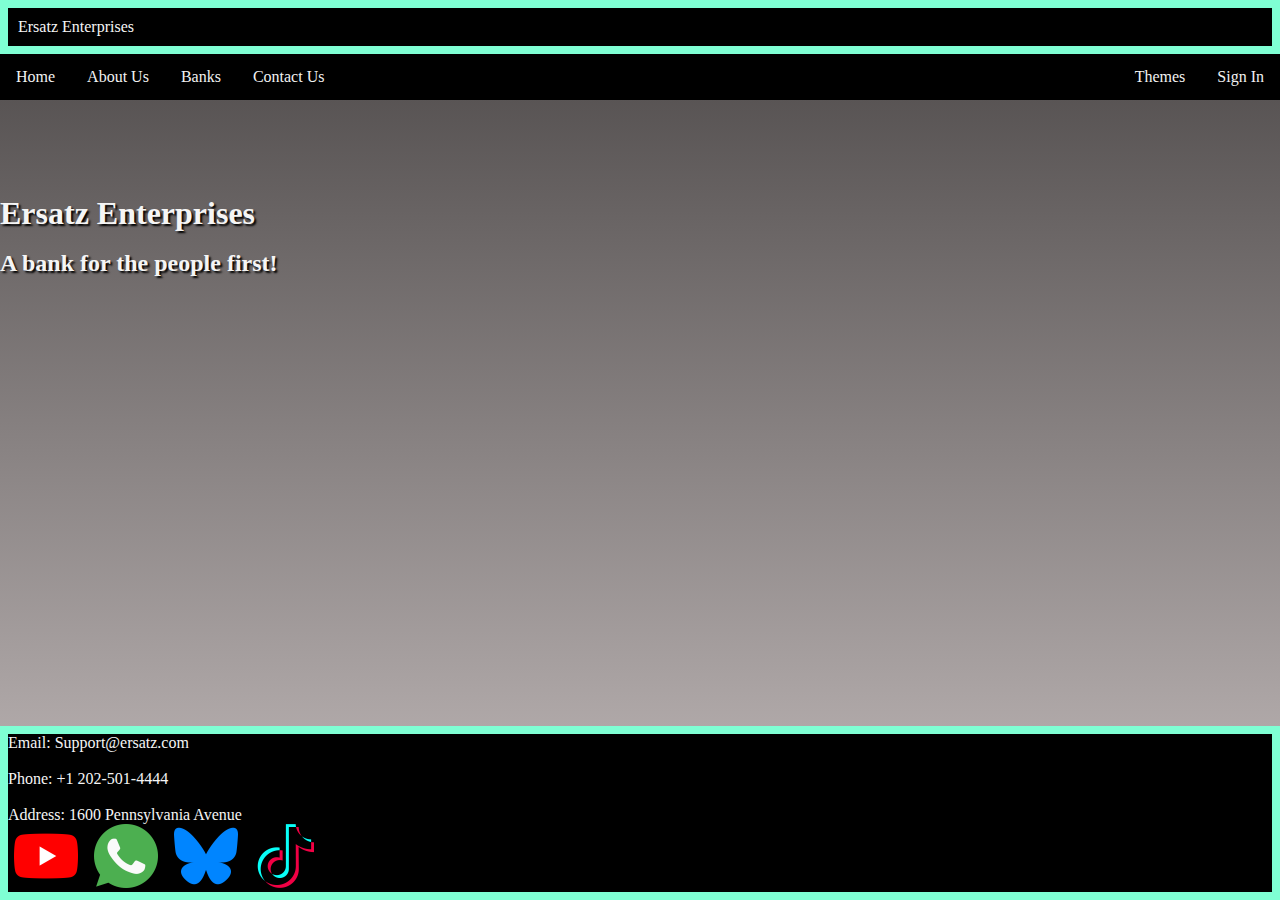
<file: index.html>
<!DOCTYPE html>
<html lang="en">
<head>
    <meta charset="UTF-8">
    <meta name="viewport" content="width=device-width, initial-scale=1.0">
    <title>Ersatz Enterprises</title>
    <link rel="stylesheet" href="https://30263522.github.io/ersatz.github.io/defaultCSS.css">
</head>
<body onload="initialiseSocialButtons()", onbeforeunload="saveTheme()">
    <div id="top">
        <div class="topnav">
        <header>Ersatz Enterprises</header>  
        <a href="https://30263522.github.io/ersatz.github.io/">Home</a>
        <a href="https://30263522.github.io/ersatz.github.io/About-Us">About Us</a>
        <a href="https://30263522.github.io/ersatz.github.io/Banks">Banks</a>
        <a href="https://30263522.github.io/ersatz.github.io/Contact-Us">Contact Us</a>
        <button style="float: right;", id="loginPageButton" onclick="loginButton()">Sign In</button>
        <button style="float: right;", id="themesButton", onclick="console.log('UwU')">Themes</button>
    </div>
        <br>
        <div id="slogan">
        <h1>Ersatz Enterprises</h1>
        <br>
        <h2>A bank for the people first!</h2>
        </div>
    
        
    </div>
    
    
<div id="bottom">
    <footer>
    <p>Email: Support@ersatz.com</p><br>
    <p>Phone: +1 202-501-4444</p><br>
    <p>Address: 1600 Pennsylvania Avenue</p>
    <div id="social">
        <img src="https://30263522.github.io/ersatz.github.io/Images/youtube.png" alt="A Youtube icon created by Freepik - Flaticon" style="width:64px;height:64px;" id="YT">
        <img src="https://30263522.github.io/ersatz.github.io/Images/whatsapp.png" alt="A Whatsapp icon created by Pixel perfect - Flaticon" style="width:64px;height:64px;" id="WA">
        <img src="https://30263522.github.io/ersatz.github.io/Images/bluesky.png" alt="Bluesky icons created by Freepik - Flaticon" style="width:64px;height:64px;" id="BS">
        <img src="https://30263522.github.io/ersatz.github.io/Images/tik-tok.png" alt="Tiktok icons created by Freepik - Flaticon" style="width:64px;height:64px;" id="TT"> </div>
    </footer>
</div>
<script src="https://30263522.github.io/ersatz.github.io/Ersatz API.js"></script>
</body>
</html>
</file>
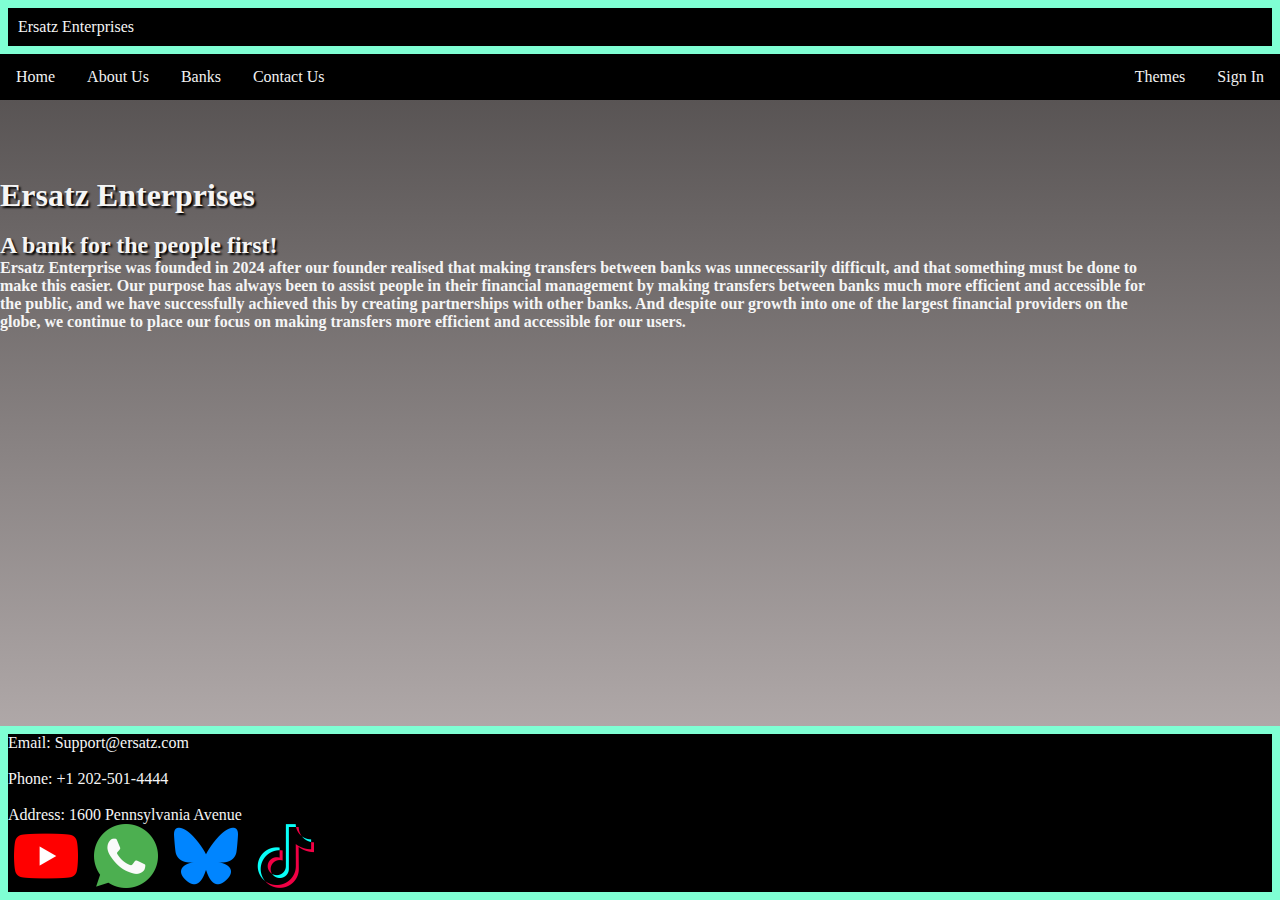
<file: About-Us/index.html>
<!DOCTYPE html>
<html lang="en">
<head>
    <meta charset="UTF-8">
    <meta name="viewport" content="width=device-width, initial-scale=1.0">
    <title>Ersatz Enterprises - About Us</title>
    <link rel="stylesheet" href="https://30263522.github.io/ersatz.github.io/defaultCSS.css">
</head>
<body onload="initialiseSocialButtons()", onbeforeunload="saveTheme()">
    <div id="top">
        <div class="topnav">
        <header>Ersatz Enterprises</header>  
        <a href="https://30263522.github.io/ersatz.github.io/">Home</a>
        <a href="https://30263522.github.io/ersatz.github.io/About-Us">About Us</a>
        <a href="https://30263522.github.io/ersatz.github.io/Banks">Banks</a>
        <a href="https://30263522.github.io/ersatz.github.io/Contact-Us">Contact Us</a>
        <button style="float: right;", id="loginPageButton" onclick="loginButton()">Sign In</button>
        <button style="float: right;", id="themesButton">Themes</button>
    </div>
        <div id="slogan">
        <h1>Ersatz Enterprises</h1>
        <br>
        <h2>A bank for the people first!</h2>
        <p><b>Ersatz Enterprise was founded in 2024 after our founder realised that making transfers between banks was unnecessarily difficult, and that something must be done to make this easier. Our purpose has always been to assist people in their financial management by making transfers between banks much more efficient and accessible for the public, and we have successfully achieved this by creating partnerships with other banks. And despite our growth into one of the largest financial providers on the globe, we continue to place our focus on making transfers more efficient and accessible for our users.</b></p>
        </div>
    
        
    </div>
    
    
<div id="bottom">
    <footer>
    <p>Email: Support@ersatz.com</p><br>
    <p>Phone: +1 202-501-4444</p><br>
    <p>Address: 1600 Pennsylvania Avenue</p>
    <div id="social">
        <img src="https://30263522.github.io/ersatz.github.io/Images/youtube.png" alt="A Youtube icon created by Freepik - Flaticon" style="width:64px;height:64px;" id="YT">
        <img src="https://30263522.github.io/ersatz.github.io/Images/whatsapp.png" alt="A Whatsapp icon created by Pixel perfect - Flaticon" style="width:64px;height:64px;" id="WA">
        <img src="https://30263522.github.io/ersatz.github.io/Images/bluesky.png" alt="Bluesky icons created by Freepik - Flaticon" style="width:64px;height:64px;" id="BS">
        <img src="https://30263522.github.io/ersatz.github.io/Images/tik-tok.png" alt="Tiktok icons created by Freepik - Flaticon" style="width:64px;height:64px;" id="TT"> </div>
    </div>
    </footer>
</div>
    <script src="https://30263522.github.io/ersatz.github.io/Ersatz API.js"></script>
</body>
</html>
</file>
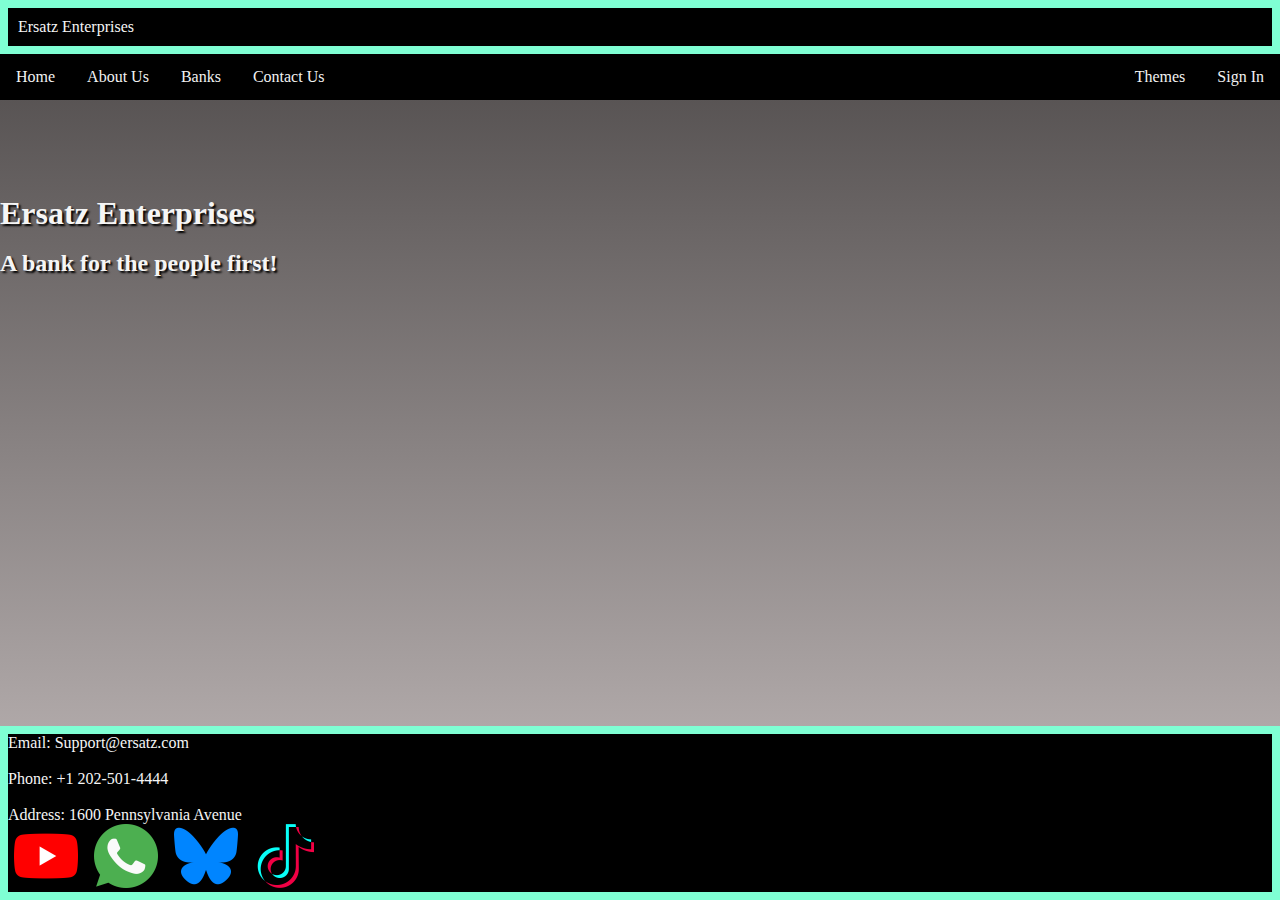
<file: Banks/index.html>
<!DOCTYPE html>
<html lang="en">
<head>
    <meta charset="UTF-8">
    <meta name="viewport" content="width=device-width, initial-scale=1.0">
    <title>Ersatz Enterprises</title>
    <link rel="stylesheet" href="https://30263522.github.io/ersatz.github.io/defaultCSS.css">
</head>
<body onload="initialiseSocialButtons()", onbeforeunload="saveTheme()">
    <div id="top">
        <div class="topnav">
        <header>Ersatz Enterprises</header>  
        <a href="https://30263522.github.io/ersatz.github.io/">Home</a>
        <a href="https://30263522.github.io/ersatz.github.io/About-Us">About Us</a>
        <a href="https://30263522.github.io/ersatz.github.io/Banks">Banks</a>
        <a href="https://30263522.github.io/ersatz.github.io/Contact-Us">Contact Us</a>
        <button style="float: right;", id="loginPageButton" onclick="loginButton()">Sign In</button>
        <button style="float: right;", id="themesButton">Themes</button>
    </div>
        <br>
        <div id="slogan">
        <h1>Ersatz Enterprises</h1>
        <br>
        <h2>A bank for the people first!</h2>
        </div>
    
        
    </div>
    
    
<div id="bottom">
    <footer>
    <p>Email: Support@ersatz.com</p><br>
    <p>Phone: +1 202-501-4444</p><br>
    <p>Address: 1600 Pennsylvania Avenue</p>
    <div id="social">
        <img src="https://30263522.github.io/ersatz.github.io/Images/youtube.png" alt="A Youtube icon created by Freepik - Flaticon" style="width:64px;height:64px;" id="YT">
        <img src="https://30263522.github.io/ersatz.github.io/Images/whatsapp.png" alt="A Whatsapp icon created by Pixel perfect - Flaticon" style="width:64px;height:64px;" id="WA">
        <img src="https://30263522.github.io/ersatz.github.io/Images/bluesky.png" alt="Bluesky icons created by Freepik - Flaticon" style="width:64px;height:64px;" id="BS">
        <img src="https://30263522.github.io/ersatz.github.io/Images/tik-tok.png" alt="Tiktok icons created by Freepik - Flaticon" style="width:64px;height:64px;" id="TT"> </div>
    </footer>
</div>
<script src="https://30263522.github.io/ersatz.github.io/Ersatz API.js"></script>
</body>
</html>
</file>
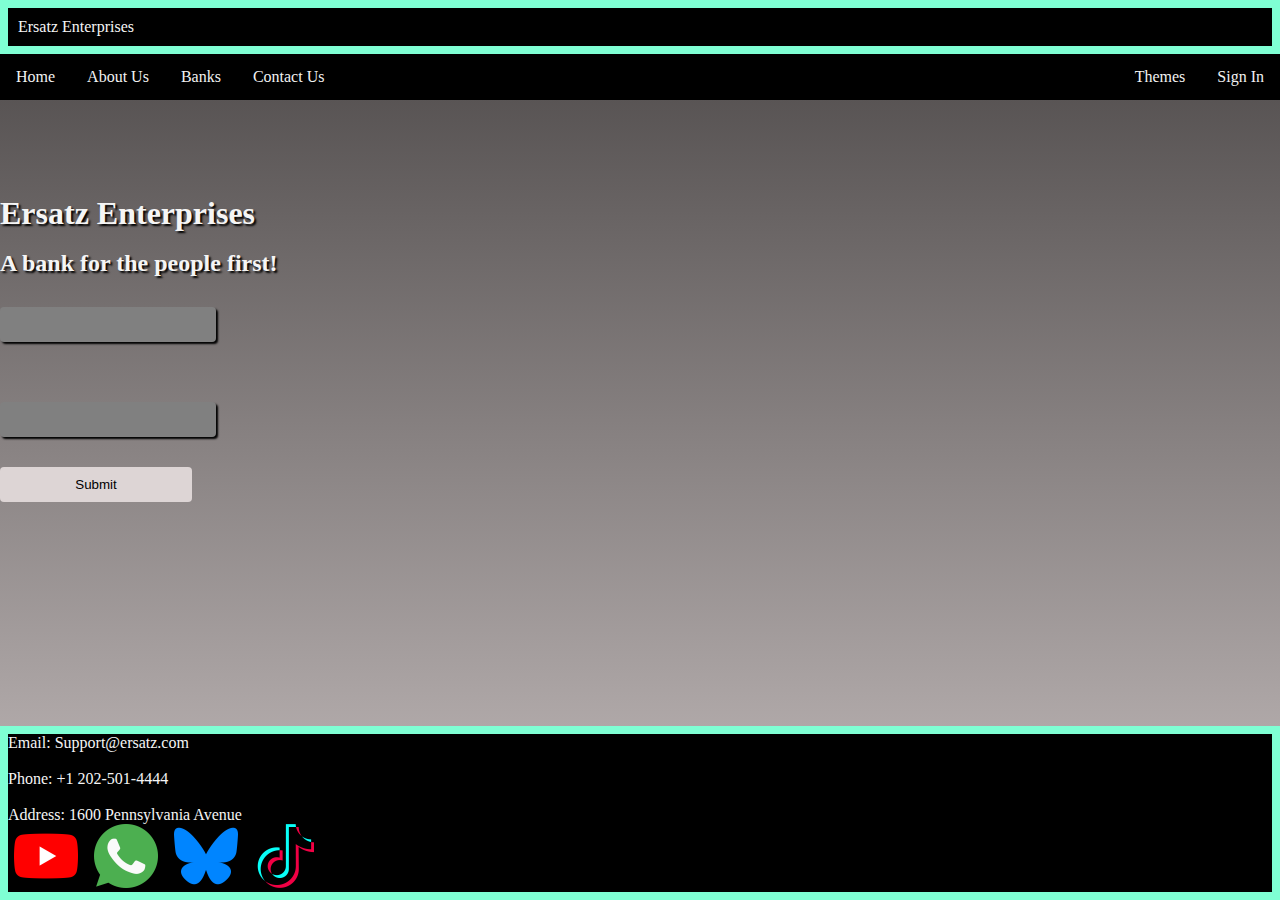
<file: Login/index.html>
<!DOCTYPE html>
<html lang="en">
<head>
    <meta charset="UTF-8">
    <meta name="viewport" content="width=device-width, initial-scale=1.0">
    <title>Ersatz Enterprises</title>
    <link rel="stylesheet" href="https://30263522.github.io/ersatz.github.io/defaultCSS.css">
</head>
<body onload="initialiseSocialButtons(), initaliseLoginPage()", onbeforeunload="saveTheme(), saveLogins()">
    <div id="top">
        <div class="topnav">
        <header>Ersatz Enterprises</header>  
        <a href="https://30263522.github.io/ersatz.github.io/">Home</a>
        <a href="https://30263522.github.io/ersatz.github.io/About-Us">About Us</a>
        <a href="https://30263522.github.io/ersatz.github.io/Banks">Banks</a>
        <a href="https://30263522.github.io/ersatz.github.io/Contact-Us">Contact Us</a>
        <button style="float: right;", id="loginPageButton" onclick="loginButton()">Sign In</button>
        <button style="float: right;", id="themesButton">Themes</button>
        </div>

        <br>
        <div id="slogan">
        <h1>Ersatz Enterprises</h1>
        <br>
        <h2>A bank for the people first!</h2>
        </div>
    
        
        <div id="form">
        <form id="logInForm" onsubmit="event.preventDefault()">
        <input type="text" name="username" id="userBox"> <br>
        <input type="password" name="password" id="passBox"> <br>
        <button id="submitMyAnswers"> Submit</button>
        </form> </div>

    </div>
    
    
<div id="bottom">
    <footer>
    <p>Email: Support@ersatz.com</p><br>
    <p>Phone: +1 202-501-4444</p><br>
    <p>Address: 1600 Pennsylvania Avenue</p>
    <div id="social">
        <img src="https://30263522.github.io/ersatz.github.io/Images/youtube.png" alt="A Youtube icon created by Freepik - Flaticon" style="width:64px;height:64px;" id="YT">
        <img src="https://30263522.github.io/ersatz.github.io/Images/whatsapp.png" alt="A Whatsapp icon created by Pixel perfect - Flaticon" style="width:64px;height:64px;" id="WA">
        <img src="https://30263522.github.io/ersatz.github.io/Images/bluesky.png" alt="Bluesky icons created by Freepik - Flaticon" style="width:64px;height:64px;" id="BS">
        <img src="https://30263522.github.io/ersatz.github.io/Images/tik-tok.png" alt="Tiktok icons created by Freepik - Flaticon" style="width:64px;height:64px;" id="TT"> </div>
    </footer>
</div>
<script src="https://30263522.github.io/ersatz.github.io/Ersatz API.js"></script>
</body>
</html>
</file>
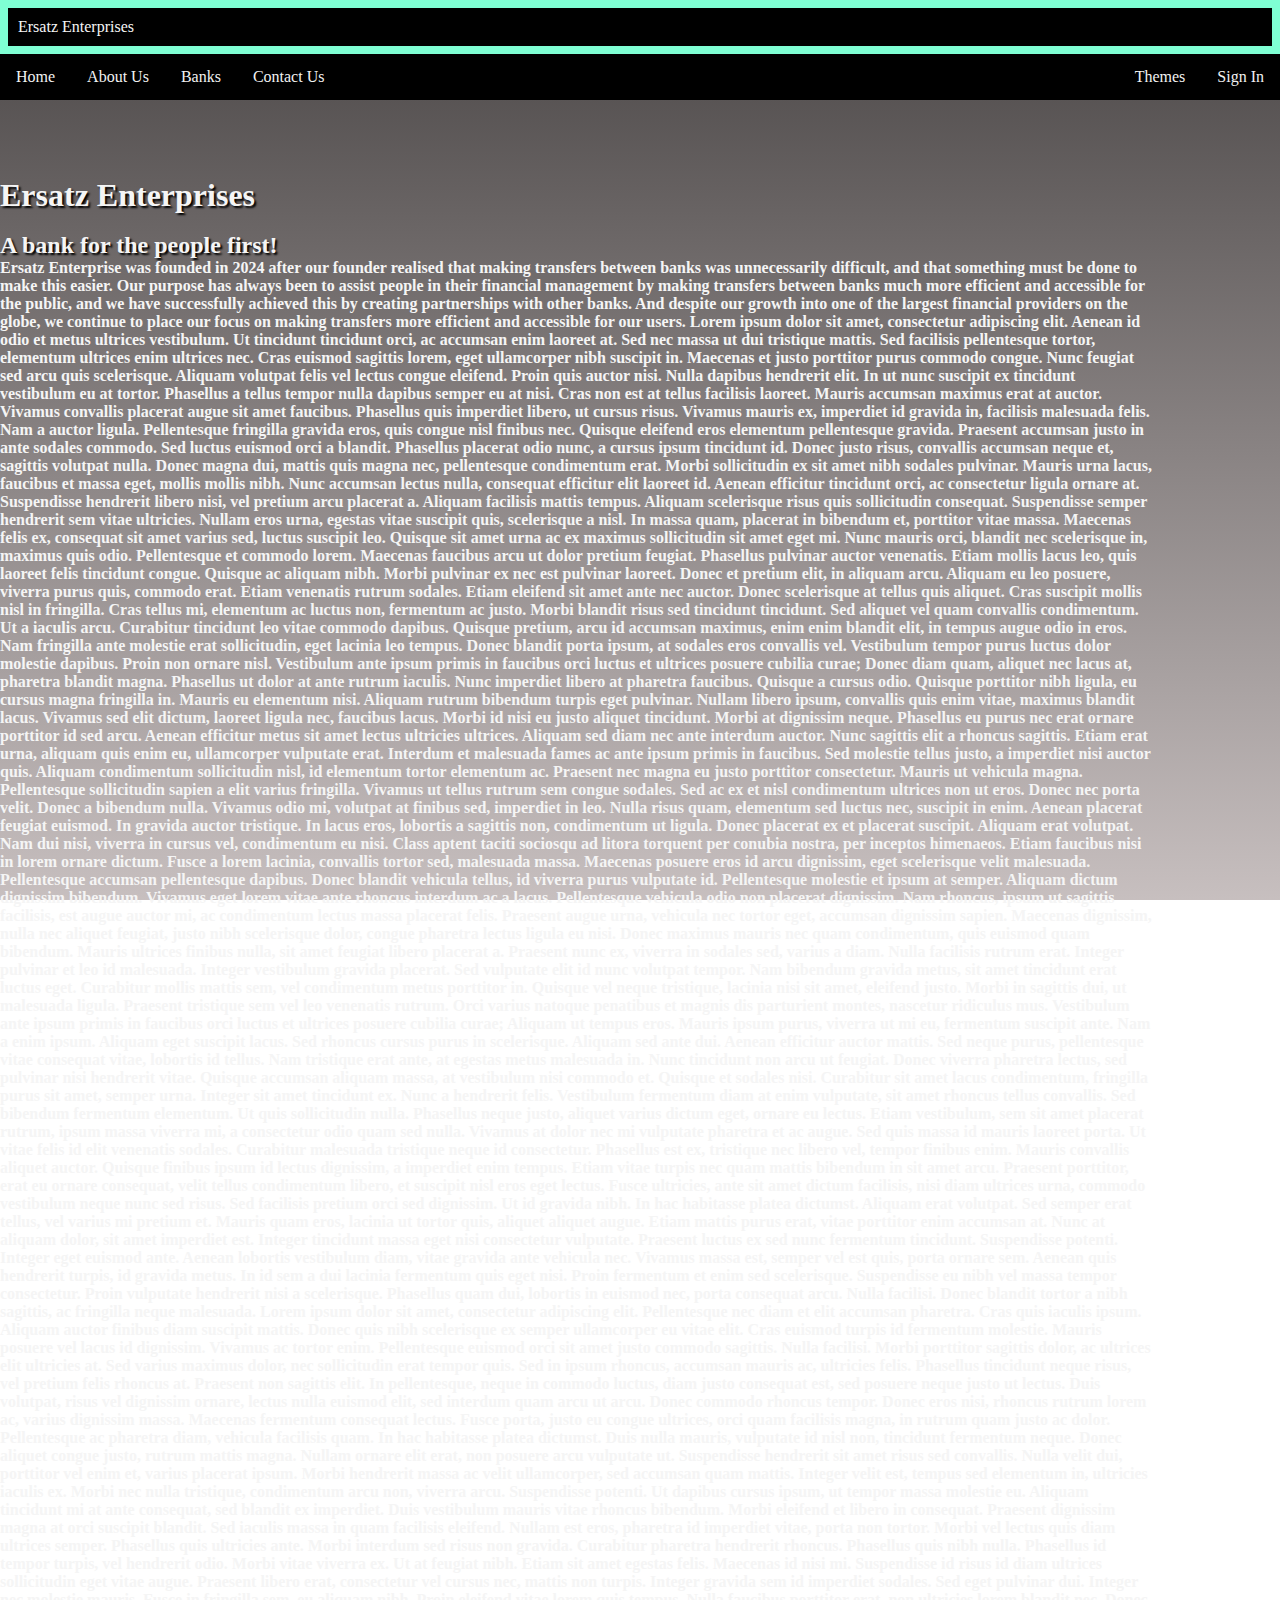
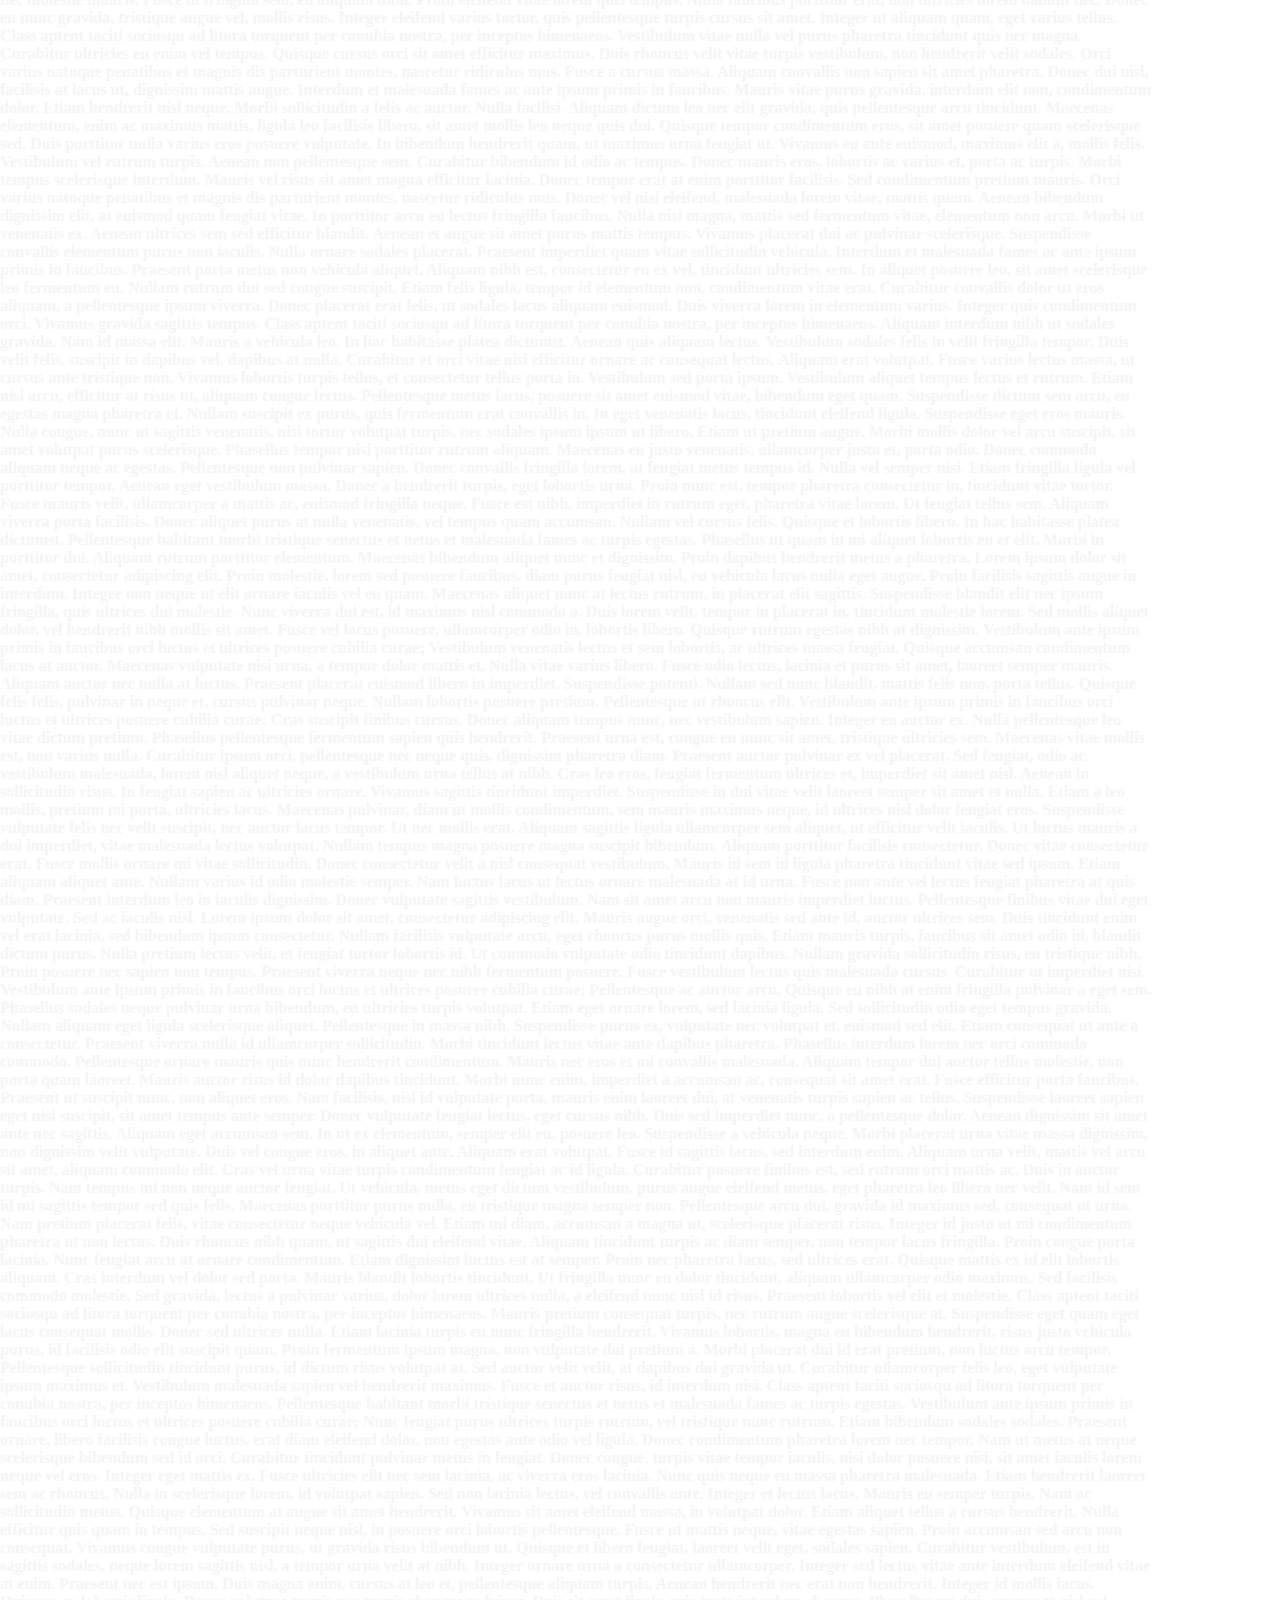
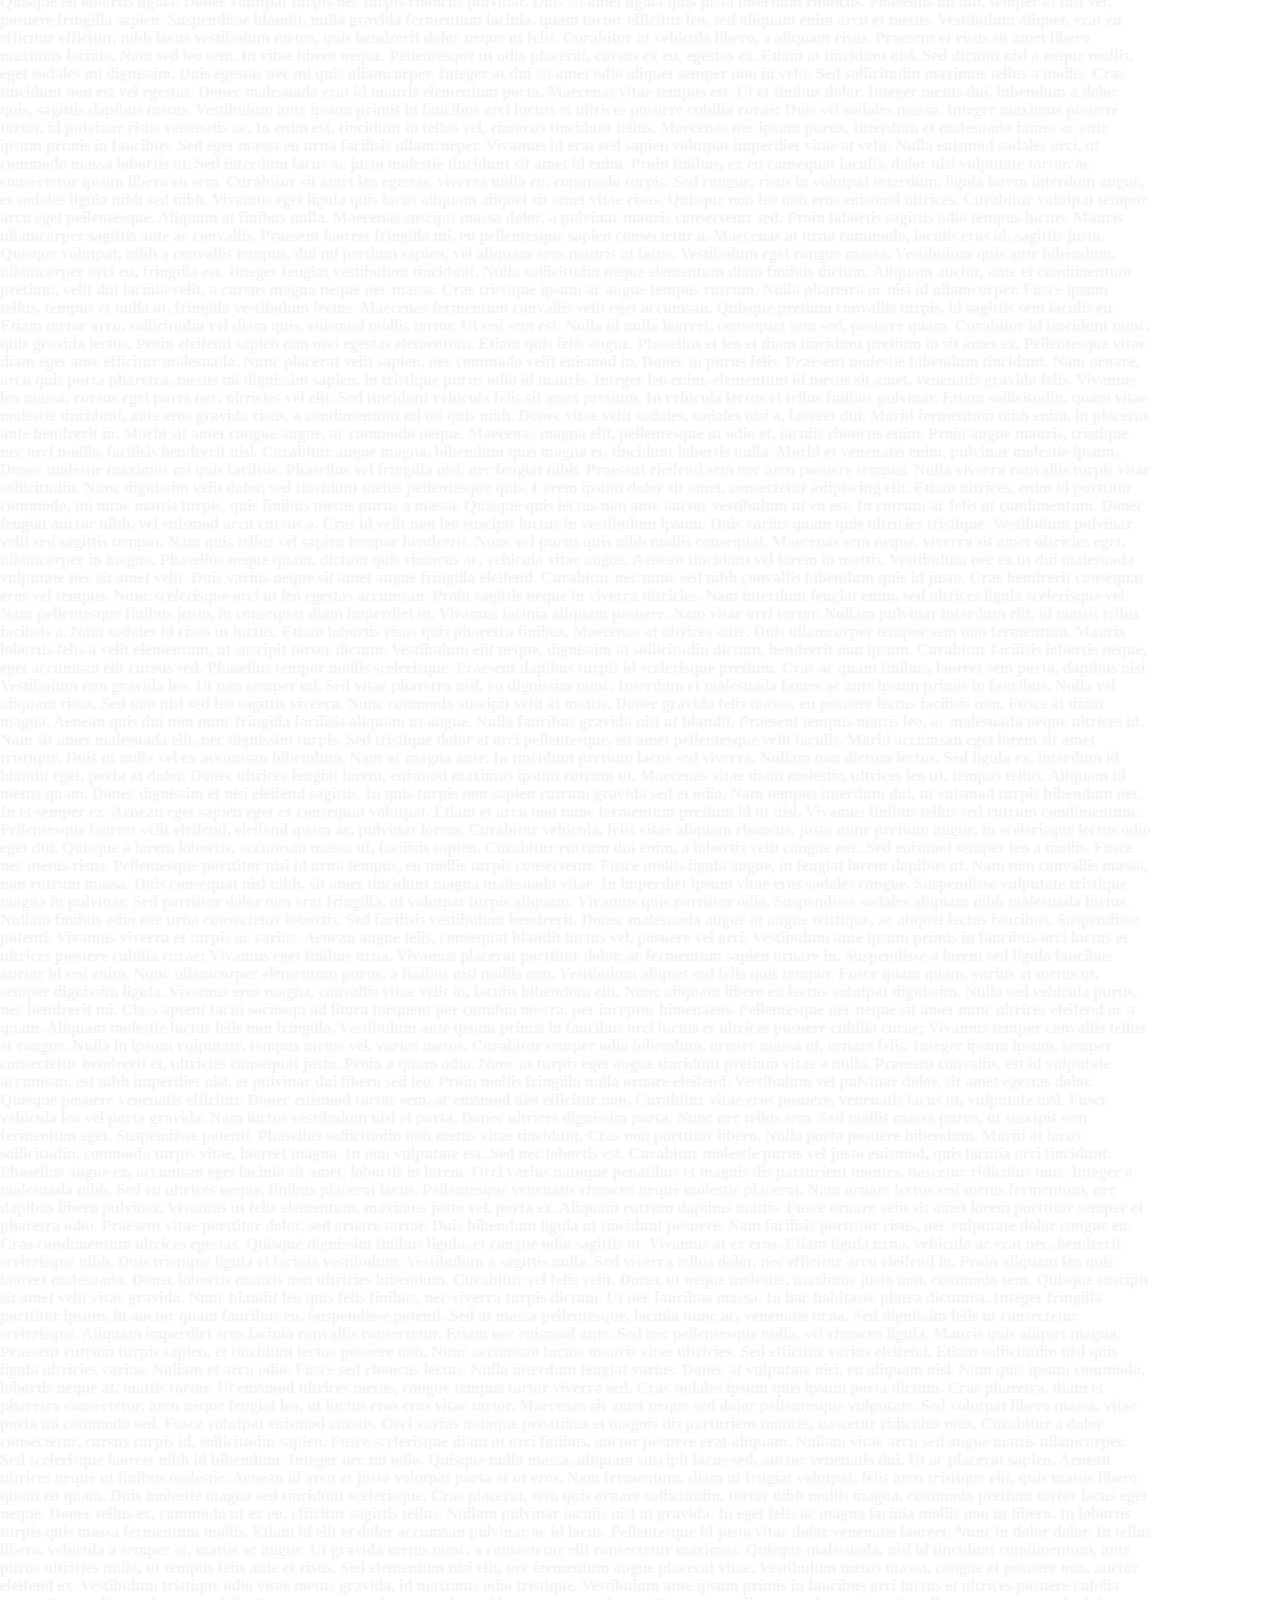
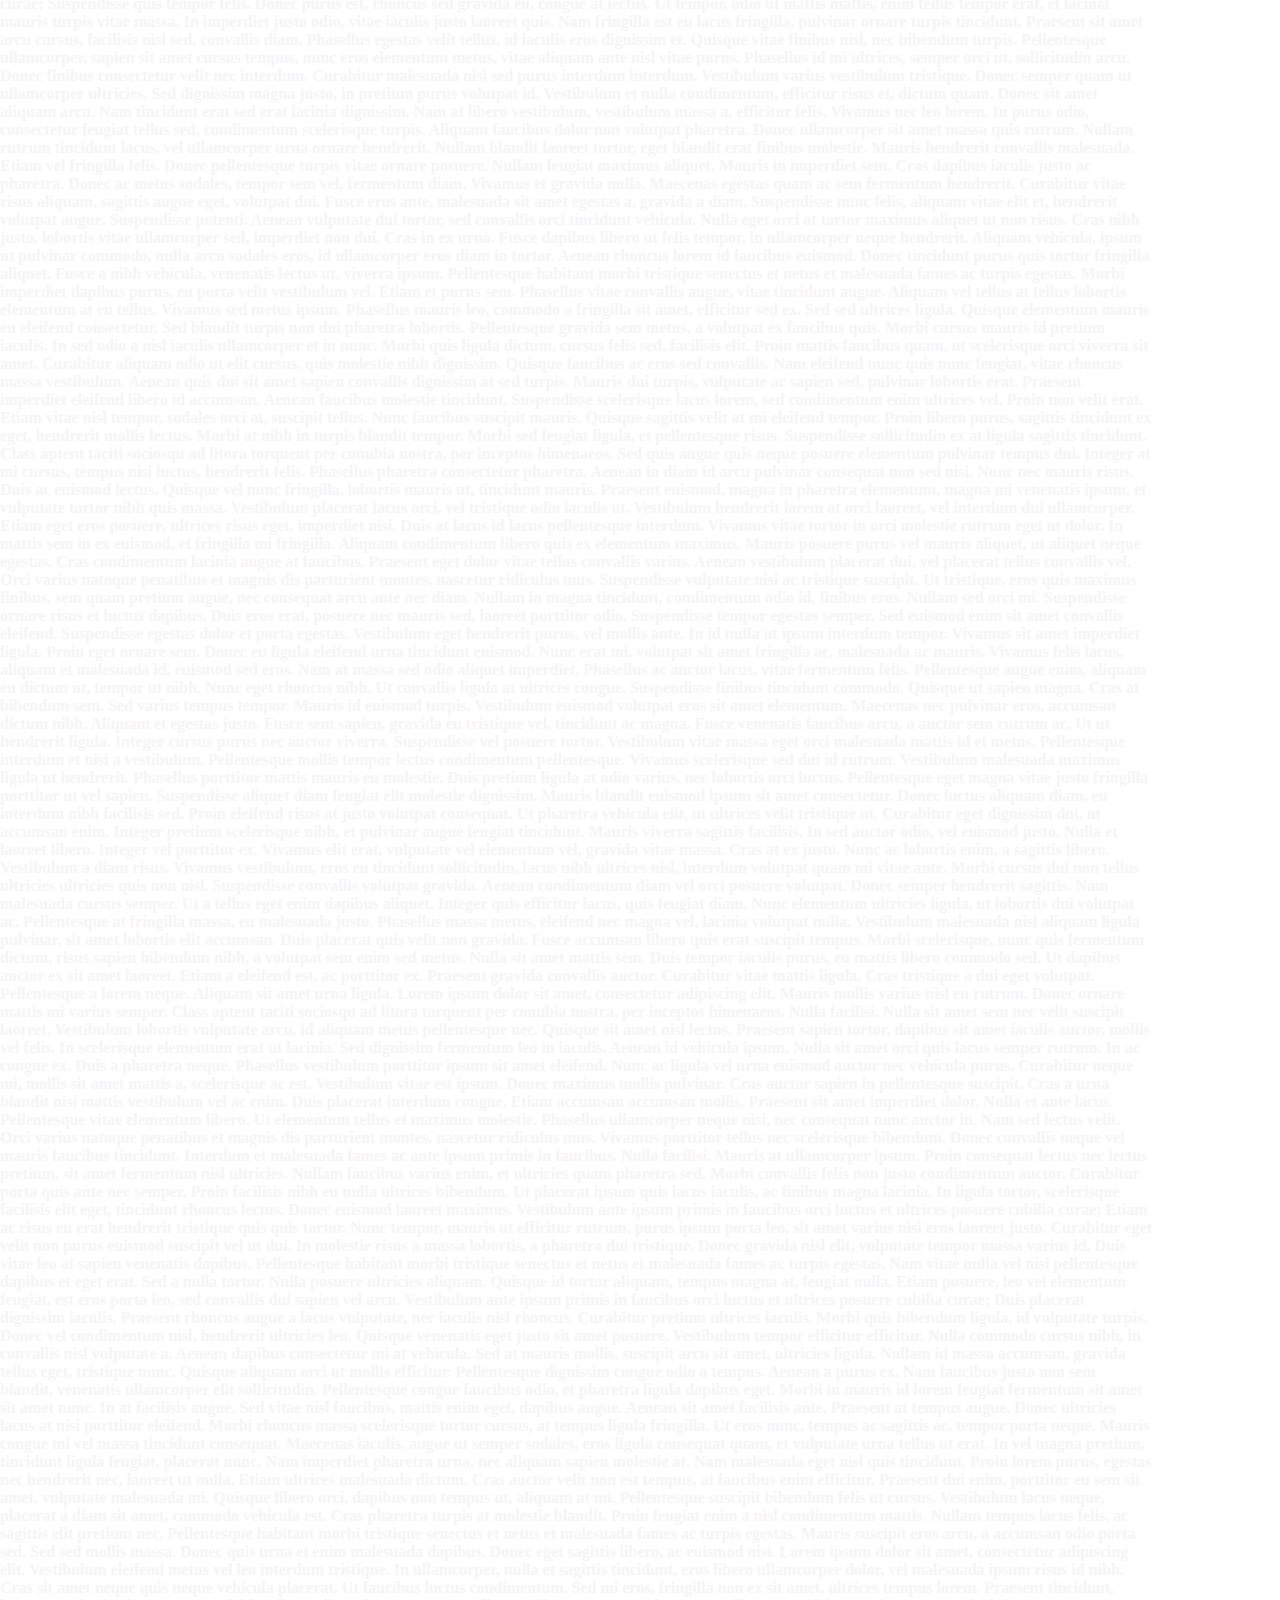
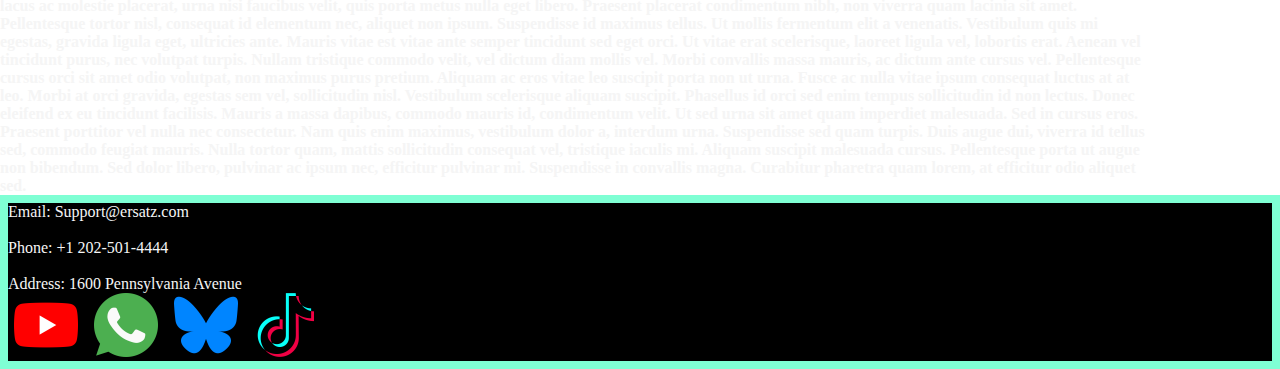
<file: Lorem/index.html>
<!DOCTYPE html>
<html lang="en">
<head>
    <meta charset="UTF-8">
    <meta name="viewport" content="width=device-width, initial-scale=1.0">
    <title>Ersatz Enterprises - About Us</title>
    <link rel="stylesheet" href="https://30263522.github.io/ersatz.github.io/defaultCSS.css">
</head>
<body onload="initialiseSocialButtons()", onbeforeunload="saveTheme()">
    <div id="top">
        <div class="topnav">
        <header>Ersatz Enterprises</header>  
        <a href="https://30263522.github.io/ersatz.github.io/">Home</a>
        <a href="https://30263522.github.io/ersatz.github.io/About-Us">About Us</a>
        <a href="https://30263522.github.io/ersatz.github.io/Banks">Banks</a>
        <a href="https://30263522.github.io/ersatz.github.io/Contact-Us">Contact Us</a>

        <button style="float: right;", id="loginPageButton" onclick="loginButton()">Sign In</button>
        <button style="float: right;", id="themesButton">Themes</button>
        <button style="float: right; visibility: hidden", id="account">Custom Text</button>
    </div>
        <div id="slogan">
        <h1>Ersatz Enterprises</h1>
        <br>
        <h2>A bank for the people first!</h2>
        <p><b>Ersatz Enterprise was founded in 2024 after our founder realised that making transfers between banks was unnecessarily difficult, and that something must be done to make this easier. Our purpose has always been to assist people in their financial management by making transfers between banks much more efficient and accessible for the public, and we have successfully achieved this by creating partnerships with other banks. And despite our growth into one of the largest financial providers on the globe, we continue to place our focus on making transfers more efficient and accessible for our users.
            Lorem ipsum dolor sit amet, consectetur adipiscing elit. Aenean id odio et metus ultrices vestibulum. Ut tincidunt tincidunt orci, ac accumsan enim laoreet at. Sed nec massa ut dui tristique mattis. Sed facilisis pellentesque tortor, elementum ultrices enim ultrices nec. Cras euismod sagittis lorem, eget ullamcorper nibh suscipit in. Maecenas et justo porttitor purus commodo congue. Nunc feugiat sed arcu quis scelerisque. Aliquam volutpat felis vel lectus congue eleifend. Proin quis auctor nisi. Nulla dapibus hendrerit elit.

In ut nunc suscipit ex tincidunt vestibulum eu at tortor. Phasellus a tellus tempor nulla dapibus semper eu at nisi. Cras non est at tellus facilisis laoreet. Mauris accumsan maximus erat at auctor. Vivamus convallis placerat augue sit amet faucibus. Phasellus quis imperdiet libero, ut cursus risus. Vivamus mauris ex, imperdiet id gravida in, facilisis malesuada felis. Nam a auctor ligula. Pellentesque fringilla gravida eros, quis congue nisl finibus nec. Quisque eleifend eros elementum pellentesque gravida. Praesent accumsan justo in ante sodales commodo. Sed luctus euismod orci a blandit. Phasellus placerat odio nunc, a cursus ipsum tincidunt id. Donec justo risus, convallis accumsan neque et, sagittis volutpat nulla. Donec magna dui, mattis quis magna nec, pellentesque condimentum erat. Morbi sollicitudin ex sit amet nibh sodales pulvinar.

Mauris urna lacus, faucibus et massa eget, mollis mollis nibh. Nunc accumsan lectus nulla, consequat efficitur elit laoreet id. Aenean efficitur tincidunt orci, ac consectetur ligula ornare at. Suspendisse hendrerit libero nisi, vel pretium arcu placerat a. Aliquam facilisis mattis tempus. Aliquam scelerisque risus quis sollicitudin consequat. Suspendisse semper hendrerit sem vitae ultricies.

Nullam eros urna, egestas vitae suscipit quis, scelerisque a nisl. In massa quam, placerat in bibendum et, porttitor vitae massa. Maecenas felis ex, consequat sit amet varius sed, luctus suscipit leo. Quisque sit amet urna ac ex maximus sollicitudin sit amet eget mi. Nunc mauris orci, blandit nec scelerisque in, maximus quis odio. Pellentesque et commodo lorem. Maecenas faucibus arcu ut dolor pretium feugiat. Phasellus pulvinar auctor venenatis. Etiam mollis lacus leo, quis laoreet felis tincidunt congue. Quisque ac aliquam nibh. Morbi pulvinar ex nec est pulvinar laoreet. Donec et pretium elit, in aliquam arcu. Aliquam eu leo posuere, viverra purus quis, commodo erat. Etiam venenatis rutrum sodales. Etiam eleifend sit amet ante nec auctor.

Donec scelerisque at tellus quis aliquet. Cras suscipit mollis nisl in fringilla. Cras tellus mi, elementum ac luctus non, fermentum ac justo. Morbi blandit risus sed tincidunt tincidunt. Sed aliquet vel quam convallis condimentum. Ut a iaculis arcu. Curabitur tincidunt leo vitae commodo dapibus. Quisque pretium, arcu id accumsan maximus, enim enim blandit elit, in tempus augue odio in eros. Nam fringilla ante molestie erat sollicitudin, eget lacinia leo tempus. Donec blandit porta ipsum, at sodales eros convallis vel. Vestibulum tempor purus luctus dolor molestie dapibus. Proin non ornare nisl.

Vestibulum ante ipsum primis in faucibus orci luctus et ultrices posuere cubilia curae; Donec diam quam, aliquet nec lacus at, pharetra blandit magna. Phasellus ut dolor at ante rutrum iaculis. Nunc imperdiet libero at pharetra faucibus. Quisque a cursus odio. Quisque porttitor nibh ligula, eu cursus magna fringilla in. Mauris eu elementum nisi. Aliquam rutrum bibendum turpis eget pulvinar. Nullam libero ipsum, convallis quis enim vitae, maximus blandit lacus. Vivamus sed elit dictum, laoreet ligula nec, faucibus lacus.

Morbi id nisi eu justo aliquet tincidunt. Morbi at dignissim neque. Phasellus eu purus nec erat ornare porttitor id sed arcu. Aenean efficitur metus sit amet lectus ultricies ultrices. Aliquam sed diam nec ante interdum auctor. Nunc sagittis elit a rhoncus sagittis. Etiam erat urna, aliquam quis enim eu, ullamcorper vulputate erat. Interdum et malesuada fames ac ante ipsum primis in faucibus. Sed molestie tellus justo, a imperdiet nisi auctor quis. Aliquam condimentum sollicitudin nisl, id elementum tortor elementum ac.

Praesent nec magna eu justo porttitor consectetur. Mauris ut vehicula magna. Pellentesque sollicitudin sapien a elit varius fringilla. Vivamus ut tellus rutrum sem congue sodales. Sed ac ex et nisl condimentum ultrices non ut eros. Donec nec porta velit. Donec a bibendum nulla. Vivamus odio mi, volutpat at finibus sed, imperdiet in leo. Nulla risus quam, elementum sed luctus nec, suscipit in enim. Aenean placerat feugiat euismod. In gravida auctor tristique.

In lacus eros, lobortis a sagittis non, condimentum ut ligula. Donec placerat ex et placerat suscipit. Aliquam erat volutpat. Nam dui nisi, viverra in cursus vel, condimentum eu nisi. Class aptent taciti sociosqu ad litora torquent per conubia nostra, per inceptos himenaeos. Etiam faucibus nisi in lorem ornare dictum. Fusce a lorem lacinia, convallis tortor sed, malesuada massa. Maecenas posuere eros id arcu dignissim, eget scelerisque velit malesuada. Pellentesque accumsan pellentesque dapibus.

Donec blandit vehicula tellus, id viverra purus vulputate id. Pellentesque molestie et ipsum at semper. Aliquam dictum dignissim bibendum. Vivamus eget lorem vitae ante rhoncus interdum ac a lacus. Pellentesque vehicula odio non placerat dignissim. Nam rhoncus, ipsum ut sagittis facilisis, est augue auctor mi, ac condimentum lectus massa placerat felis. Praesent augue urna, vehicula nec tortor eget, accumsan dignissim sapien. Maecenas dignissim, nulla nec aliquet feugiat, justo nibh scelerisque dolor, congue pharetra lectus ligula eu nisi.

Donec maximus mauris nec quam condimentum, quis euismod quam bibendum. Mauris ultrices finibus nulla, sit amet feugiat libero placerat a. Praesent nunc ex, viverra in sodales sed, varius a diam. Nulla facilisis rutrum erat. Integer pulvinar et leo id malesuada. Integer vestibulum gravida placerat. Sed vulputate elit id nunc volutpat tempor. Nam bibendum gravida metus, sit amet tincidunt erat luctus eget. Curabitur mollis mattis sem, vel condimentum metus porttitor in. Quisque vel neque tristique, lacinia nisi sit amet, eleifend justo. Morbi in sagittis dui, ut malesuada ligula. Praesent tristique sem vel leo venenatis rutrum. Orci varius natoque penatibus et magnis dis parturient montes, nascetur ridiculus mus.

Vestibulum ante ipsum primis in faucibus orci luctus et ultrices posuere cubilia curae; Aliquam ut tempus eros. Mauris ipsum purus, viverra ut mi eu, fermentum suscipit ante. Nam a enim ipsum. Aliquam eget suscipit lacus. Sed rhoncus cursus purus in scelerisque. Aliquam sed ante dui. Aenean efficitur auctor mattis. Sed neque purus, pellentesque vitae consequat vitae, lobortis id tellus. Nam tristique erat ante, at egestas metus malesuada in. Nunc tincidunt non arcu ut feugiat.

Donec viverra pharetra lectus, sed pulvinar nisi hendrerit vitae. Quisque accumsan aliquam massa, at vestibulum nisi commodo et. Quisque et sodales nisi. Curabitur sit amet lacus condimentum, fringilla purus sit amet, semper urna. Integer sit amet tincidunt ex. Nunc a hendrerit felis. Vestibulum fermentum diam at enim vulputate, sit amet rhoncus tellus convallis. Sed bibendum fermentum elementum. Ut quis sollicitudin nulla. Phasellus neque justo, aliquet varius dictum eget, ornare eu lectus. Etiam vestibulum, sem sit amet placerat rutrum, ipsum massa viverra mi, a consectetur odio quam sed nulla. Vivamus at dolor nec mi vulputate pharetra et ac augue. Sed quis massa id mauris laoreet porta.

Ut vitae felis id elit venenatis sodales. Curabitur malesuada tristique neque id consectetur. Phasellus est ex, tristique nec libero vel, tempor finibus enim. Mauris convallis aliquet auctor. Quisque finibus ipsum id lectus dignissim, a imperdiet enim tempus. Etiam vitae turpis nec quam mattis bibendum in sit amet arcu. Praesent porttitor, erat eu ornare consequat, velit tellus condimentum libero, et suscipit nisl eros eget lectus. Fusce ultricies, ante sit amet dictum facilisis, nisi diam ultrices urna, commodo vestibulum neque nunc sed risus. Sed facilisis pretium orci sed dignissim. Ut id gravida nibh. In hac habitasse platea dictumst. Aliquam erat volutpat. Sed semper erat tellus, vel varius mi pretium et. Mauris quam eros, lacinia ut tortor quis, aliquet aliquet augue.

Etiam mattis purus erat, vitae porttitor enim accumsan at. Nunc at aliquam dolor, sit amet imperdiet est. Integer tincidunt massa eget nisi consectetur vulputate. Praesent luctus ex sed nunc fermentum tincidunt. Suspendisse potenti. Integer eget euismod ante. Aenean lobortis vestibulum diam, vitae gravida ante vehicula nec.

Vivamus massa est, semper vel est quis, porta ornare sem. Aenean quis hendrerit turpis, id gravida metus. In id sem a dui lacinia fermentum quis eget nisi. Proin fermentum et enim sed scelerisque. Suspendisse eu nibh vel massa tempor consectetur. Proin vulputate hendrerit nisi a scelerisque. Phasellus quam dui, lobortis in euismod nec, porta consequat arcu.

Nulla facilisi. Donec blandit tortor a nibh sagittis, ac fringilla neque malesuada. Lorem ipsum dolor sit amet, consectetur adipiscing elit. Pellentesque nec diam et elit accumsan pharetra. Cras quis iaculis ipsum. Aliquam auctor finibus diam suscipit mattis. Donec quis nibh scelerisque ex semper ullamcorper eu vitae elit. Cras euismod turpis id fermentum molestie. Mauris posuere vel lacus id dignissim. Vivamus ac tortor enim. Pellentesque euismod orci sit amet justo commodo sagittis. Nulla facilisi. Morbi porttitor sagittis dolor, ac ultrices elit ultricies at. Sed varius maximus dolor, nec sollicitudin erat tempor quis. Sed in ipsum rhoncus, accumsan mauris ac, ultricies felis. Phasellus tincidunt neque risus, vel pretium felis rhoncus at.

Praesent non sagittis elit. In pellentesque, neque in commodo luctus, diam justo consequat est, sed posuere neque justo ut lectus. Duis volutpat, risus vel dignissim ornare, lectus nulla euismod elit, sed interdum quam arcu ut arcu. Donec commodo rhoncus tempor. Donec eros nisi, rhoncus rutrum lorem ac, varius dignissim massa. Maecenas fermentum consequat lectus. Fusce porta, justo eu congue ultrices, orci quam facilisis magna, in rutrum quam justo ac dolor. Pellentesque ac pharetra diam, vehicula facilisis quam. In hac habitasse platea dictumst. Duis nulla mauris, vulputate id nisl non, tincidunt fermentum neque. Donec aliquet congue justo, rutrum mattis magna. Nullam ornare elit erat, non posuere arcu vulputate ut. Suspendisse hendrerit sit amet risus sed convallis. Nulla velit dui, porttitor vel enim et, varius placerat ipsum.

Morbi hendrerit massa ac velit ullamcorper, sed accumsan quam mattis. Integer velit est, tempus sed elementum in, ultricies iaculis ex. Morbi nec nulla tristique, condimentum arcu non, viverra arcu. Suspendisse potenti. Ut dapibus cursus ipsum, ut tempor massa molestie eu. Aliquam tincidunt mi at ante consequat, sed blandit ex imperdiet. Duis vestibulum mauris vitae rhoncus bibendum.

Morbi eleifend et libero in consequat. Praesent dignissim magna at orci suscipit blandit. Sed iaculis massa in quam facilisis eleifend. Nullam est eros, pharetra id imperdiet vitae, porta non tortor. Morbi vel lectus quis diam ultrices semper. Phasellus quis ultricies ante. Morbi interdum sed risus non gravida. Curabitur pharetra hendrerit rhoncus.

Phasellus quis nibh nulla. Phasellus id tempor turpis, vel hendrerit odio. Morbi vitae viverra ex. Ut at feugiat nibh. Etiam sit amet egestas felis. Maecenas id nisi mi. Suspendisse id risus id diam ultrices sollicitudin eget vitae augue. Praesent libero erat, consectetur vel cursus nec, mattis non turpis.

Integer gravida sem id imperdiet sodales. Sed eget pulvinar dui. Integer nec molestie mauris. Fusce in fringilla sem, eu aliquam nibh. Proin eleifend vitae lorem quis tempus. Nulla faucibus porttitor erat, non ultricies lorem blandit nec. Donec eu nunc gravida, tristique augue vel, mollis risus. Integer eleifend varius tortor, quis pellentesque turpis cursus sit amet. Integer ut aliquam quam, eget varius tellus. Class aptent taciti sociosqu ad litora torquent per conubia nostra, per inceptos himenaeos. Vestibulum vitae nulla vel purus pharetra tincidunt quis nec magna. Curabitur ultricies eu enim vel tempus. Quisque cursus orci sit amet efficitur maximus. Duis rhoncus velit vitae turpis vestibulum, non hendrerit velit sodales.

Orci varius natoque penatibus et magnis dis parturient montes, nascetur ridiculus mus. Fusce a cursus massa. Aliquam convallis non sapien sit amet pharetra. Donec dui nisl, facilisis at lacus ut, dignissim mattis augue. Interdum et malesuada fames ac ante ipsum primis in faucibus. Mauris vitae purus gravida, interdum elit non, condimentum dolor. Etiam hendrerit nisl neque. Morbi sollicitudin a felis ac auctor. Nulla facilisi. Aliquam dictum leo nec elit gravida, quis pellentesque arcu tincidunt. Maecenas elementum, enim ac maximus mattis, ligula leo facilisis libero, sit amet mollis leo neque quis dui. Quisque tempor condimentum eros, sit amet posuere quam scelerisque sed.

Duis porttitor nulla varius eros posuere vulputate. In bibendum hendrerit quam, ut maximus urna feugiat ut. Vivamus eu ante euismod, maximus elit a, mollis felis. Vestibulum vel rutrum turpis. Aenean non pellentesque sem. Curabitur bibendum id odio ac tempus. Donec mauris eros, lobortis ac varius et, porta ac turpis. Morbi tempus scelerisque interdum. Mauris vel risus sit amet magna efficitur lacinia. Donec tempor erat at enim porttitor facilisis.

Sed condimentum pretium mauris. Orci varius natoque penatibus et magnis dis parturient montes, nascetur ridiculus mus. Donec vel nisi eleifend, malesuada lorem vitae, mattis quam. Aenean bibendum dignissim elit, at euismod quam feugiat vitae. In porttitor arcu eu lectus fringilla faucibus. Nulla nisi magna, mattis sed fermentum vitae, elementum non arcu. Morbi ut venenatis ex.

Aenean ultrices sem sed efficitur blandit. Aenean et augue sit amet purus mattis tempus. Vivamus placerat dui ac pulvinar scelerisque. Suspendisse convallis elementum purus non iaculis. Nulla ornare sodales placerat. Praesent imperdiet quam vitae sollicitudin vehicula. Interdum et malesuada fames ac ante ipsum primis in faucibus. Praesent porta metus non vehicula aliquet. Aliquam nibh est, consectetur eu ex vel, tincidunt ultricies sem. In aliquet posuere leo, sit amet scelerisque leo fermentum eu. Nullam rutrum dui sed congue suscipit. Etiam felis ligula, tempor id elementum non, condimentum vitae erat. Curabitur convallis dolor ut eros aliquam, a pellentesque ipsum viverra.

Donec placerat erat felis, ut sodales lacus aliquam euismod. Duis viverra lorem in elementum varius. Integer quis condimentum orci. Vivamus gravida sagittis tempus. Class aptent taciti sociosqu ad litora torquent per conubia nostra, per inceptos himenaeos. Aliquam interdum nibh ut sodales gravida. Nam id massa elit. Mauris a vehicula leo.

In hac habitasse platea dictumst. Aenean quis aliquam lectus. Vestibulum sodales felis in velit fringilla tempor. Duis velit felis, suscipit in dapibus vel, dapibus at nulla. Curabitur et orci vitae nisi efficitur ornare ac consequat lectus. Aliquam erat volutpat. Fusce varius lectus massa, ut cursus ante tristique non. Vivamus lobortis turpis tellus, et consectetur tellus porta in. Vestibulum sed porta ipsum. Vestibulum aliquet tempus lectus et rutrum. Etiam nisl arcu, efficitur at risus ut, aliquam congue lectus. Pellentesque metus lacus, posuere sit amet euismod vitae, bibendum eget quam. Suspendisse dictum sem arcu, eu egestas magna pharetra et.

Nullam suscipit ex purus, quis fermentum erat convallis in. In eget venenatis lacus, tincidunt eleifend ligula. Suspendisse eget eros mauris. Nulla congue, nunc ut sagittis venenatis, nisi tortor volutpat turpis, nec sodales ipsum ipsum ut libero. Etiam ut pretium augue. Morbi mollis dolor vel arcu suscipit, sit amet volutpat purus scelerisque. Phasellus tempor nisi porttitor rutrum aliquam. Maecenas eu justo venenatis, ullamcorper justo et, porta odio. Donec commodo aliquam neque ac egestas. Pellentesque non pulvinar sapien. Donec convallis fringilla lorem, at feugiat metus tempus id. Nulla vel semper nisi. Etiam fringilla ligula vel porttitor tempor.

Aenean eget vestibulum massa. Donec a hendrerit turpis, eget lobortis urna. Proin nunc est, tempor pharetra consectetur in, tincidunt vitae tortor. Fusce mauris velit, ullamcorper a mattis ac, euismod fringilla neque. Fusce est nibh, imperdiet in rutrum eget, pharetra vitae lorem. Ut feugiat tellus sem. Aliquam viverra porta facilisis. Donec aliquet purus at nulla venenatis, vel tempus quam accumsan.

Nullam vel cursus felis. Quisque et lobortis libero. In hac habitasse platea dictumst. Pellentesque habitant morbi tristique senectus et netus et malesuada fames ac turpis egestas. Phasellus ut quam in mi aliquet lobortis eu et elit. Morbi in porttitor dui. Aliquam rutrum porttitor elementum. Maecenas bibendum aliquet nunc et dignissim. Proin dapibus hendrerit metus a pharetra. Lorem ipsum dolor sit amet, consectetur adipiscing elit. Proin molestie, lorem sed posuere faucibus, diam purus feugiat nisl, eu vehicula lacus nulla eget augue. Proin facilisis sagittis augue in interdum.

Integer non neque ut elit ornare iaculis vel eu quam. Maecenas aliquet nunc at lectus rutrum, in placerat elit sagittis. Suspendisse blandit elit nec ipsum fringilla, quis ultrices dui molestie. Nunc viverra dui est, id maximus nisl commodo a. Duis lorem velit, tempor in placerat in, tincidunt molestie lorem. Sed mollis aliquet dolor, vel hendrerit nibh mollis sit amet. Fusce vel lacus posuere, ullamcorper odio in, lobortis libero. Quisque rutrum egestas nibh at dignissim. Vestibulum ante ipsum primis in faucibus orci luctus et ultrices posuere cubilia curae;

Vestibulum venenatis lectus et sem lobortis, ac ultrices massa feugiat. Quisque accumsan condimentum lacus at auctor. Maecenas vulputate nisi urna, a tempor dolor mattis et. Nulla vitae varius libero. Fusce odio lectus, lacinia et purus sit amet, laoreet semper mauris. Aliquam auctor nec nulla at luctus. Praesent placerat euismod libero in imperdiet. Suspendisse potenti. Nullam sed nunc blandit, mattis felis non, porta tellus. Quisque felis felis, pulvinar in neque et, cursus pulvinar neque. Nullam lobortis posuere pretium. Pellentesque ut rhoncus elit.

Vestibulum ante ipsum primis in faucibus orci luctus et ultrices posuere cubilia curae; Cras suscipit finibus cursus. Donec aliquam tempus nunc, nec vestibulum sapien. Integer eu auctor ex. Nulla pellentesque leo vitae dictum pretium. Phasellus pellentesque fermentum sapien quis hendrerit. Praesent urna est, congue eu nunc sit amet, tristique ultricies sem. Maecenas vitae mollis est, non varius nulla. Curabitur ipsum orci, pellentesque nec neque quis, dignissim pharetra diam. Praesent auctor pulvinar ex vel placerat. Sed feugiat, odio ac vestibulum malesuada, lorem nisl aliquet neque, a vestibulum urna tellus at nibh. Cras leo eros, feugiat fermentum ultrices et, imperdiet sit amet nisl. Aenean in sollicitudin risus.

In feugiat sapien ac ultricies ornare. Vivamus sagittis tincidunt imperdiet. Suspendisse in dui vitae velit laoreet semper sit amet et nulla. Etiam a leo mollis, pretium mi porta, ultricies lacus. Maecenas pulvinar, diam ut mollis condimentum, sem mauris maximus neque, id ultrices nisl dolor feugiat eros. Suspendisse vulputate felis nec velit suscipit, nec auctor lacus tempor. Ut nec mollis erat. Aliquam sagittis ligula ullamcorper sem aliquet, ut efficitur velit iaculis. Ut luctus mauris a dui imperdiet, vitae malesuada lectus volutpat. Nullam tempus magna posuere magna suscipit bibendum. Aliquam porttitor facilisis consectetur. Donec vitae consectetur erat. Fusce mollis ornare mi vitae sollicitudin.

Donec consectetur velit a nisl consequat vestibulum. Mauris id sem id ligula pharetra tincidunt vitae sed ipsum. Etiam aliquam aliquet ante. Nullam varius id odio molestie semper. Nam luctus lacus ut lectus ornare malesuada at id urna. Fusce non ante vel lectus feugiat pharetra at quis diam. Praesent interdum leo in iaculis dignissim. Donec vulputate sagittis vestibulum. Nam sit amet arcu non mauris imperdiet luctus. Pellentesque finibus vitae dui eget vulputate. Sed ac iaculis nisl. Lorem ipsum dolor sit amet, consectetur adipiscing elit. Mauris augue orci, venenatis sed ante id, auctor ultrices sem. Duis tincidunt enim vel erat lacinia, sed bibendum ipsum consectetur. Nullam facilisis vulputate arcu, eget rhoncus purus mollis quis. Etiam mauris turpis, faucibus sit amet odio id, blandit dictum purus.

Nulla pretium lectus velit, et feugiat tortor lobortis id. Ut commodo vulputate odio tincidunt dapibus. Nullam gravida sollicitudin risus, eu tristique nibh. Proin posuere nec sapien non tempus. Praesent viverra neque nec nibh fermentum posuere. Fusce vestibulum lectus quis malesuada cursus. Curabitur ut imperdiet nisi. Vestibulum ante ipsum primis in faucibus orci luctus et ultrices posuere cubilia curae; Pellentesque ac auctor arcu. Quisque eu nibh at enim fringilla pulvinar a eget sem.

Phasellus sodales neque pulvinar urna bibendum, eu ultricies turpis volutpat. Etiam eget ornare lorem, sed lacinia ligula. Sed sollicitudin odio eget tempus gravida. Nullam aliquam eget ligula scelerisque aliquet. Pellentesque in massa nibh. Suspendisse purus ex, vulputate nec volutpat et, euismod sed elit. Etiam consequat ut ante a consectetur. Praesent viverra nulla id ullamcorper sollicitudin. Morbi tincidunt lectus vitae ante dapibus pharetra. Phasellus interdum lorem nec orci commodo commodo. Pellentesque ornare mauris quis nunc hendrerit condimentum. Mauris nec eros et mi convallis malesuada. Aliquam tempor dui auctor tellus molestie, non porta quam laoreet. Mauris auctor risus id dolor dapibus tincidunt. Morbi nunc enim, imperdiet a accumsan ac, consequat sit amet erat.

Fusce efficitur porta faucibus. Praesent ut suscipit nunc, non aliquet eros. Nam facilisis, nisl id vulputate porta, mauris enim laoreet dui, at venenatis turpis sapien ac tellus. Suspendisse laoreet sapien eget nisi suscipit, sit amet tempus ante semper. Donec vulputate feugiat lectus, eget cursus nibh. Duis sed imperdiet nunc, a pellentesque dolor. Aenean dignissim sit amet ante nec sagittis.

Aliquam eget accumsan sem. In ut ex elementum, semper elit eu, posuere leo. Suspendisse a vehicula neque. Morbi placerat urna vitae massa dignissim, non dignissim velit vulputate. Duis vel congue eros, in aliquet ante. Aliquam erat volutpat. Fusce id sagittis lacus, sed interdum enim. Aliquam urna velit, mattis vel arcu sit amet, aliquam commodo elit. Cras vel urna vitae turpis condimentum feugiat ac id ligula. Curabitur posuere finibus est, sed rutrum orci mattis ac. Duis in auctor turpis. Nam tempus mi non neque auctor feugiat. Ut vehicula, metus eget dictum vestibulum, purus augue eleifend metus, eget pharetra leo libero nec velit. Nam id sem id mi sagittis tempor sed quis felis. Maecenas porttitor purus nulla, eu tristique magna semper non. Pellentesque arcu dui, gravida id maximus sed, consequat ut urna.

Nam pretium placerat felis, vitae consectetur neque vehicula vel. Etiam mi diam, accumsan a magna ut, scelerisque placerat risus. Integer id justo ut mi condimentum pharetra ut non lectus. Duis rhoncus nibh quam, ut sagittis dui eleifend vitae. Aliquam tincidunt turpis ac diam semper, non tempor lacus fringilla. Proin congue porta lacinia. Nunc feugiat arcu at ornare condimentum. Etiam dignissim luctus est at semper. Proin nec pharetra lacus, sed ultrices erat. Quisque mattis ex id elit lobortis aliquam. Cras interdum vel dolor sed porta.

Mauris blandit lobortis tincidunt. Ut fringilla nunc eu dolor tincidunt, aliquam ullamcorper odio maximus. Sed facilisis commodo molestie. Sed gravida, lectus a pulvinar varius, dolor lorem ultrices nulla, a eleifend nunc nisl id risus. Praesent lobortis vel elit et molestie. Class aptent taciti sociosqu ad litora torquent per conubia nostra, per inceptos himenaeos. Mauris pretium consequat turpis, nec rutrum augue scelerisque at. Suspendisse eget quam eget lacus consequat mollis. Donec sed ultrices nulla. Etiam lacinia turpis eu nunc fringilla hendrerit. Vivamus lobortis, magna eu bibendum hendrerit, risus justo vehicula purus, id facilisis odio elit suscipit quam. Proin fermentum ipsum magna, non vulputate dui pretium a. Morbi placerat dui id erat pretium, non luctus arcu tempor. Pellentesque sollicitudin tincidunt purus, id dictum risus volutpat at. Sed auctor velit velit, at dapibus dui gravida ut.

Curabitur ullamcorper felis leo, eget vulputate ipsum maximus et. Vestibulum malesuada sapien vel hendrerit maximus. Fusce et auctor risus, id interdum nisi. Class aptent taciti sociosqu ad litora torquent per conubia nostra, per inceptos himenaeos. Pellentesque habitant morbi tristique senectus et netus et malesuada fames ac turpis egestas. Vestibulum ante ipsum primis in faucibus orci luctus et ultrices posuere cubilia curae; Nunc feugiat purus ultrices turpis rutrum, vel tristique nunc rutrum. Etiam bibendum sodales sodales. Praesent ornare, libero facilisis congue luctus, erat diam eleifend dolor, non egestas ante odio vel ligula. Donec condimentum pharetra lorem nec tempor. Nam ut metus at neque scelerisque bibendum sed id orci.

Curabitur tincidunt pulvinar metus in feugiat. Donec congue, turpis vitae tempor iaculis, nisi dolor posuere nisi, sit amet iaculis lorem neque vel eros. Integer eget mattis ex. Fusce ultricies elit nec sem lacinia, ac viverra eros lacinia. Nunc quis neque eu massa pharetra malesuada. Etiam hendrerit laoreet sem ac rhoncus. Nulla in scelerisque lorem, id volutpat sapien. Sed non lacinia lectus, vel convallis ante. Integer et lectus lacus. Mauris eu semper turpis. Nam ac sollicitudin metus. Quisque elementum at augue sit amet hendrerit. Vivamus sit amet eleifend massa, in volutpat dolor. Etiam aliquet tellus a cursus hendrerit. Nulla efficitur quis quam in tempus. Sed suscipit neque nisl, in posuere orci lobortis pellentesque.

Fusce ut mattis neque, vitae egestas sapien. Proin accumsan sed arcu non consequat. Vivamus congue vulputate purus, ut gravida risus bibendum ut. Quisque et libero feugiat, laoreet velit eget, sodales sapien. Curabitur vestibulum, est in sagittis sodales, neque lorem sagittis nisl, a tempor urna velit at nibh. Integer ornare urna a consectetur ullamcorper. Integer sed lectus vitae ante interdum eleifend vitae at enim. Praesent nec est ipsum. Duis magna enim, cursus at leo et, pellentesque aliquam turpis. Aenean hendrerit nec erat non hendrerit.

Integer id mollis lacus. Quisque eu lobortis ligula. Donec volutpat turpis nec turpis rhoncus pulvinar. Duis sit amet ligula quis justo interdum rhoncus. Phasellus mi dui, semper at nisl vel, posuere fringilla sapien. Suspendisse blandit, nulla gravida fermentum lacinia, quam tortor efficitur leo, sed aliquam enim arcu et metus. Vestibulum aliquet, erat eu efficitur efficitur, nibh lacus vestibulum metus, quis hendrerit dolor neque ut felis. Curabitur at vehicula libero, a aliquam risus. Praesent et risus sit amet libero maximus lacinia. Nam sed leo sem. In vitae libero neque.

Pellentesque ut odio placerat, cursus ex eu, egestas ex. Etiam at tincidunt nisl. Sed dictum nisl a neque mollis, eget sodales mi dignissim. Duis egestas nec mi quis ullamcorper. Integer at dui sit amet odio aliquet semper non in velit. Sed sollicitudin maximus tellus a mollis. Cras tincidunt non est vel egestas. Donec malesuada erat id mauris elementum porta. Maecenas vitae tempus est. Ut et finibus dolor. Integer metus dui, bibendum a dolor quis, sagittis dapibus metus. Vestibulum ante ipsum primis in faucibus orci luctus et ultrices posuere cubilia curae; Duis vel sodales massa. Integer maximus posuere tortor, id pulvinar risus venenatis ac.

In enim est, tincidunt in tellus vel, rhoncus tincidunt tellus. Maecenas nec ipsum purus. Interdum et malesuada fames ac ante ipsum primis in faucibus. Sed eget massa eu urna facilisis ullamcorper. Vivamus id erat sed sapien volutpat imperdiet vitae at velit. Nulla euismod sodales orci, ut commodo massa lobortis ut. Sed interdum lacus ac justo molestie tincidunt sit amet id enim.

Proin finibus, ex eu consequat iaculis, dolor nisi vulputate tortor, ac consectetur ipsum libero eu sem. Curabitur sit amet leo egestas, viverra nulla eu, commodo turpis. Sed congue, risus in volutpat interdum, ligula lorem interdum augue, et sodales ligula nibh sed nibh. Vivamus eget ligula quis lacus aliquam aliquet sit amet vitae risus. Quisque non leo non eros euismod ultrices. Curabitur volutpat tempor arcu eget pellentesque. Aliquam at finibus nulla. Maecenas suscipit massa dolor, a pulvinar mauris consectetur sed. Proin lobortis sagittis odio tempus luctus. Mauris ullamcorper sagittis ante ac convallis. Praesent laoreet fringilla mi, eu pellentesque sapien consectetur a. Maecenas at urna commodo, iaculis eros id, sagittis justo. Quisque volutpat, nibh a convallis tempus, dui mi pretium sapien, vel aliquam eros mauris at lacus. Vestibulum eget congue massa. Vestibulum quis ante bibendum, ullamcorper orci eu, fringilla est.

Integer feugiat vestibulum tincidunt. Nulla sollicitudin neque elementum diam finibus dictum. Aliquam auctor, ante et condimentum pretium, velit dui lacinia velit, a cursus magna neque nec massa. Cras tristique ipsum ac augue tempus rutrum. Nulla pharetra ac nisi id ullamcorper. Fusce ipsum tellus, tempus et nulla at, fringilla vestibulum lectus. Maecenas fermentum convallis velit eget accumsan. Quisque pretium convallis turpis, id sagittis sem iaculis eu. Etiam tortor arcu, sollicitudin vel diam quis, euismod mollis tortor. Ut sed sem est. Nulla id nulla laoreet, consequat sem sed, posuere quam.

Curabitur id tincidunt nunc, quis gravida lectus. Proin eleifend sapien non orci egestas elementum. Etiam quis felis augue. Phasellus et leo et diam tincidunt pretium in sit amet ex. Pellentesque vitae diam eget ante efficitur malesuada. Nunc placerat velit sapien, nec commodo velit euismod in. Donec in purus felis. Praesent molestie bibendum tincidunt. Nam ornare, arcu quis porta pharetra, metus mi dignissim sapien, in tristique purus odio id mauris. Integer leo enim, elementum id metus sit amet, venenatis gravida felis. Vivamus leo massa, cursus eget porta nec, ultricies vel elit. Sed tincidunt vehicula felis sit amet pretium.

In vehicula lectus et tellus finibus pulvinar. Etiam sollicitudin, quam vitae molestie tincidunt, ante eros gravida risus, a condimentum mi mi quis nibh. Donec vitae velit sodales, sodales nisi a, laoreet dui. Morbi fermentum nibh enim, in placerat ante hendrerit in. Morbi sit amet congue augue, ac commodo neque. Maecenas magna elit, pellentesque ut odio et, iaculis rhoncus enim. Proin augue mauris, tristique nec orci mollis, facilisis hendrerit nisl. Curabitur augue magna, bibendum quis magna et, tincidunt lobortis nulla. Morbi et venenatis enim, pulvinar molestie ipsum. Donec molestie maximus mi quis facilisis. Phasellus vel fringilla nisi, nec feugiat nibh. Praesent eleifend sem nec arcu posuere tempus. Nulla viverra convallis turpis vitae sollicitudin. Nunc dignissim velit dolor, sed tincidunt metus pellentesque quis. Lorem ipsum dolor sit amet, consectetur adipiscing elit. Etiam ultrices, enim id porttitor commodo, mi nunc mattis turpis, quis finibus metus purus a massa.

Quisque quis lectus non ante auctor vestibulum ut eu est. In rutrum ac felis ut condimentum. Donec feugiat auctor nibh, vel euismod arcu cursus a. Cras id velit non leo suscipit luctus in vestibulum ipsum. Duis varius quam quis ultricies tristique. Vestibulum pulvinar velit sed sagittis tempor. Nam quis tellus vel sapien tempor hendrerit. Nunc vel purus quis nibh mollis consequat.

Maecenas sem neque, viverra sit amet ultricies eget, ullamcorper in magna. Phasellus neque quam, dictum quis rhoncus ac, vehicula vitae augue. Aenean tincidunt vel lorem in mattis. Vestibulum nec ex ut dui malesuada vulputate nec sit amet velit. Duis varius neque sit amet augue fringilla eleifend. Curabitur nec nunc sed nibh convallis bibendum quis id justo. Cras hendrerit consequat eros vel tempus. Nunc scelerisque orci ut leo egestas accumsan. Proin sagittis neque in viverra ultricies. Nam interdum feugiat enim, sed ultrices ligula scelerisque vel. Nam pellentesque finibus justo, in consequat diam imperdiet in. Vivamus lacinia aliquam posuere.

Nam vitae orci tortor. Nullam pulvinar interdum elit, id mattis tellus facilisis a. Nam sodales id risus ut luctus. Etiam lobortis risus quis pharetra finibus. Maecenas at ultrices ante. Duis ullamcorper tempor sem non fermentum. Mauris lobortis felis a velit elementum, ut suscipit tortor dictum. Vestibulum elit neque, dignissim at sollicitudin dictum, hendrerit non ipsum. Curabitur facilisis lobortis neque, eget accumsan elit cursus sed. Phasellus tempor mollis scelerisque.

Praesent dapibus turpis id scelerisque pretium. Cras ac quam finibus, laoreet sem porta, dapibus nisi. Vestibulum non gravida leo. Ut non semper mi. Sed vitae pharetra nisl, eu dignissim nunc. Interdum et malesuada fames ac ante ipsum primis in faucibus. Nulla vel aliquam risus. Sed non nisl sed leo sagittis viverra. Nunc commodo suscipit velit at mattis. Donec gravida felis massa, eu posuere lectus facilisis non. Fusce at diam magna. Aenean quis dui non nunc fringilla facilisis aliquam ut augue. Nulla faucibus gravida nisi ut blandit. Praesent tempus mattis leo, ac malesuada neque ultrices id. Nam sit amet malesuada elit, nec dignissim turpis. Sed tristique dolor et orci pellentesque, sit amet pellentesque velit iaculis.

Morbi accumsan eget lorem sit amet tristique. Duis ut nulla vel ex accumsan bibendum. Nam ac magna ante. In tincidunt pretium lacus sed viverra. Nullam non dictum lectus. Sed ligula ex, interdum id blandit eget, porta at dolor. Donec ultrices feugiat lorem, euismod maximus ipsum rutrum ut. Maecenas vitae diam molestie, ultrices leo ut, tempus tellus. Aliquam id metus quam. Donec dignissim et nisi eleifend sagittis.

In quis turpis non sapien rutrum gravida sed et odio. Nam tempus interdum dui, ut euismod turpis bibendum nec. In et semper ex. Aenean eget sapien eget ex consequat volutpat. Etiam et arcu non nunc fermentum pretium id ut nisl. Vivamus finibus tellus sed rutrum condimentum. Pellentesque laoreet velit eleifend, eleifend quam ac, pulvinar lorem. Curabitur vehicula, felis vitae aliquam rhoncus, justo nunc pretium augue, in scelerisque lectus odio eget dui. Quisque a lorem lobortis, accumsan massa ut, facilisis sapien. Curabitur rutrum dui enim, a lobortis velit congue nec. Sed euismod semper leo a mollis. Fusce nec metus risus. Pellentesque porttitor nisi id urna tempus, eu mollis turpis consectetur. Fusce mollis ligula augue, in feugiat lorem dapibus ut. Nam non convallis massa, non rutrum massa. Duis consequat nisl nibh, sit amet tincidunt magna malesuada vitae.

In imperdiet ipsum vitae eros sodales congue. Suspendisse vulputate tristique magna in pulvinar. Sed porttitor dolor non erat fringilla, ut volutpat turpis aliquam. Vivamus quis porttitor odio. Suspendisse sodales aliquam nibh malesuada luctus. Nullam finibus odio nec urna consectetur lobortis. Sed facilisis vestibulum hendrerit.

Donec malesuada augue at augue tristique, ac aliquet lectus faucibus. Suspendisse potenti. Vivamus viverra et turpis ac varius. Aenean augue felis, consequat blandit luctus vel, posuere vel orci. Vestibulum ante ipsum primis in faucibus orci luctus et ultrices posuere cubilia curae; Vivamus eget finibus urna. Vivamus placerat porttitor dolor, ac fermentum sapien ornare in. Suspendisse a lorem sed ligula faucibus auctor id sed enim. Nunc ullamcorper elementum purus, a finibus nisi mollis non. Vestibulum aliquet sed felis quis tempor. Fusce quam quam, varius at metus ut, semper dignissim ligula. Vivamus eros magna, convallis vitae velit in, iaculis bibendum elit. Nunc aliquam libero eu lectus volutpat dignissim. Nulla sed vehicula purus, nec hendrerit mi. Class aptent taciti sociosqu ad litora torquent per conubia nostra, per inceptos himenaeos. Pellentesque nec neque sit amet nunc ultrices eleifend ac a quam.

Aliquam molestie luctus felis non fringilla. Vestibulum ante ipsum primis in faucibus orci luctus et ultrices posuere cubilia curae; Vivamus tempor convallis tellus et congue. Nulla in ipsum vulputate, tempus metus vel, varius metus. Curabitur semper odio bibendum, ornare massa ut, ornare felis. Integer ipsum ipsum, semper consectetur hendrerit et, ultricies consequat justo. Proin a quam odio. Nunc at turpis eget augue tincidunt pretium vitae a nulla.

Praesent convallis, est id vulputate accumsan, est nibh imperdiet nisl, et pulvinar dui libero sed leo. Proin mollis fringilla nulla ornare eleifend. Vestibulum vel pulvinar dolor, sit amet egestas dolor. Quisque posuere venenatis efficitur. Donec euismod tortor sem, ac euismod nisi efficitur non. Curabitur vitae eros posuere, venenatis lacus ut, vulputate nisl. Fusce vehicula leo vel porta gravida. Nam luctus vestibulum nisl et porta. Donec ultrices dignissim porta. Nunc nec tellus sem. Sed mollis massa purus, ut suscipit sem fermentum eget. Suspendisse potenti. Phasellus sollicitudin non metus vitae tincidunt. Cras non porttitor libero. Nulla porta posuere bibendum. Morbi at lacus sollicitudin, commodo turpis vitae, laoreet magna.

In non vulputate est. Sed nec lobortis est. Curabitur molestie purus vel justo euismod, quis lacinia orci tincidunt. Phasellus augue ex, accumsan eget lacinia sit amet, lobortis in lorem. Orci varius natoque penatibus et magnis dis parturient montes, nascetur ridiculus mus. Integer a malesuada nibh. Sed eu ultrices neque, finibus placerat lacus. Pellentesque venenatis rhoncus neque molestie placerat. Nam ornare lectus sed metus fermentum, nec dapibus libero pulvinar. Vivamus ut felis elementum, maximus justo vel, porta ex. Aliquam rutrum dapibus mattis. Fusce ornare velit sit amet lorem porttitor semper et pharetra odio. Praesent vitae porttitor dolor, sed ornare tortor. Duis bibendum ligula ut tincidunt posuere. Nam facilisis porttitor risus, nec vulputate dolor congue eu. Cras condimentum ultrices egestas.

Quisque dignissim finibus ligula, et congue odio sagittis ut. Vivamus at ex eros. Etiam ligula urna, vehicula ac erat nec, hendrerit scelerisque nibh. Duis tristique ligula et lacinia vestibulum. Vestibulum a sagittis nulla. Sed viverra tellus dolor, nec efficitur arcu eleifend in. Proin aliquam leo quis laoreet malesuada.

Donec lobortis mauris non ultricies bibendum. Curabitur vel felis velit. Donec ut neque molestie, maximus justo non, commodo sem. Quisque suscipit sit amet velit vitae gravida. Nunc blandit leo quis felis finibus, nec viverra turpis dictum. Ut nec faucibus massa. In hac habitasse platea dictumst. Integer fringilla porttitor ipsum, in auctor quam faucibus eu. Suspendisse potenti. Sed at massa pellentesque, lacinia nunc ac, venenatis urna.

Sed dignissim felis ut consectetur scelerisque. Aliquam imperdiet eros lacinia convallis consectetur. Etiam nec euismod ante. Sed nec pellentesque nulla, vel rhoncus ligula. Mauris quis aliquet magna. Praesent rutrum turpis sapien, et tincidunt lectus posuere non. Nunc accumsan luctus mauris vitae ultricies. Sed efficitur varius eleifend.

Etiam sollicitudin nisl quis ligula ultricies varius. Nullam et arcu odio. Fusce sed rhoncus lectus. Nulla interdum feugiat varius. Donec at vulputate nisi, eu aliquam nisl. Nam quis ipsum commodo, lobortis neque at, mattis tortor. Ut euismod ultrices metus, congue tempus tortor viverra sed.

Cras sodales ipsum quis ipsum porta dictum. Cras pharetra, diam et pharetra consectetur, arcu neque feugiat leo, ut luctus eros eros vitae tortor. Maecenas sit amet neque sed dolor pellentesque vulputate. Sed volutpat libero massa, vitae porta mi commodo sed. Fusce volutpat euismod cursus. Orci varius natoque penatibus et magnis dis parturient montes, nascetur ridiculus mus. Curabitur a dolor consectetur, cursus turpis id, sollicitudin sapien. Fusce scelerisque diam ut orci finibus, auctor posuere erat aliquam. Nullam vitae arcu sed augue mattis ullamcorper. Sed scelerisque laoreet nibh id bibendum. Integer nec mi odio.

Quisque nulla massa, aliquam suscipit lacus sed, auctor venenatis dui. Ut ac placerat sapien. Aenean ultrices neque ut finibus molestie. Aenean id arcu et justo volutpat porta et ut eros. Nam fermentum, diam ut feugiat volutpat, felis arcu tristique elit, quis mattis libero quam eu quam. Duis molestie magna sed tincidunt scelerisque. Cras placerat, sem quis ornare sollicitudin, tortor nibh mollis magna, commodo pretium tortor lacus eget neque. Donec tellus ex, commodo ut ex eu, efficitur sagittis tellus. Nullam pulvinar iaculis nisl ut gravida. In eget felis ac magna lacinia mollis non ut libero.

In lobortis turpis quis massa fermentum mollis. Etiam id elit et dolor accumsan pulvinar ac id lacus. Pellentesque id justo vitae dolor venenatis laoreet. Nunc in dolor dolor. In tellus libero, vehicula a semper at, mattis ac augue. Ut gravida metus nunc, a consectetur elit consectetur maximus. Quisque malesuada, nisl id tincidunt condimentum, ante purus ultricies nulla, ut tempus felis ante et risus. Sed elementum nisi elit, nec fermentum augue placerat vitae. Vestibulum metus massa, congue et posuere non, auctor eleifend ex.

Vestibulum tristique odio vitae metus gravida, id maximus odio tristique. Vestibulum ante ipsum primis in faucibus orci luctus et ultrices posuere cubilia curae; Suspendisse quis tempor felis. Donec purus est, rhoncus sed gravida eu, congue at lectus. Ut tempor, odio ut mattis mattis, enim tellus tempor erat, et lacinia mauris turpis vitae massa. In imperdiet justo odio, vitae iaculis justo laoreet quis. Nam fringilla est eu lacus fringilla, pulvinar ornare turpis tincidunt. Praesent sit amet arcu cursus, facilisis nisl sed, convallis diam. Phasellus egestas velit tellus, id iaculis eros dignissim et. Quisque vitae finibus nisl, nec bibendum turpis. Pellentesque ullamcorper, sapien sit amet cursus tempus, nunc eros elementum metus, vitae aliquam ante nisl vitae purus. Phasellus id mi ultrices, semper orci ut, sollicitudin arcu. Donec finibus consectetur velit nec interdum.

Curabitur malesuada nisi sed purus interdum interdum. Vestibulum varius vestibulum tristique. Donec semper quam ut ullamcorper ultricies. Sed dignissim magna justo, in pretium purus volutpat id. Vestibulum et nulla condimentum, efficitur risus et, dictum quam. Donec sit amet aliquam arcu. Nam tincidunt erat sed erat lacinia dignissim. Nam at libero vestibulum, vestibulum massa a, efficitur felis. Vivamus nec leo lorem. In purus odio, consectetur feugiat tellus sed, condimentum scelerisque turpis. Aliquam faucibus dolor non volutpat pharetra. Donec ullamcorper sit amet massa quis rutrum. Nullam rutrum tincidunt lacus, vel ullamcorper urna ornare hendrerit. Nullam blandit laoreet tortor, eget blandit erat finibus molestie. Mauris hendrerit convallis malesuada. Etiam vel fringilla felis.

Donec pellentesque turpis vitae ornare posuere. Nullam feugiat maximus aliquet. Mauris in imperdiet sem. Cras dapibus iaculis justo ac pharetra. Donec ac metus sodales, tempor sem vel, fermentum diam. Vivamus et gravida nulla. Maecenas egestas quam ac sem fermentum hendrerit. Curabitur vitae risus aliquam, sagittis augue eget, volutpat dui. Fusce eros ante, malesuada sit amet egestas a, gravida a diam. Suspendisse nunc felis, aliquam vitae elit et, hendrerit volutpat augue. Suspendisse potenti.

Aenean vulputate dui tortor, sed convallis orci tincidunt vehicula. Nulla eget orci at tortor maximus aliquet ut non risus. Cras nibh justo, lobortis vitae ullamcorper sed, imperdiet non dui. Cras in ex urna. Fusce dapibus libero ut felis tempor, in ullamcorper neque hendrerit. Aliquam vehicula, ipsum ut pulvinar commodo, nulla arcu sodales eros, id ullamcorper eros diam in tortor. Aenean rhoncus lorem id faucibus euismod.

Donec tincidunt purus quis tortor fringilla aliquet. Fusce a nibh vehicula, venenatis lectus ut, viverra ipsum. Pellentesque habitant morbi tristique senectus et netus et malesuada fames ac turpis egestas. Morbi imperdiet dapibus purus, eu porta velit vestibulum vel. Etiam et purus sem. Phasellus vitae convallis augue, vitae tincidunt augue. Aliquam vel tellus at tellus lobortis elementum at eu tellus. Vivamus sed metus ipsum. Phasellus mauris leo, commodo a fringilla sit amet, efficitur sed ex. Sed sed ultrices ligula. Quisque elementum mauris eu eleifend consectetur. Sed blandit turpis non dui pharetra lobortis. Pellentesque gravida sem metus, a volutpat ex faucibus quis. Morbi cursus mauris id pretium iaculis.

In sed odio a nisl iaculis ullamcorper et in nunc. Morbi quis ligula dictum, cursus felis sed, facilisis elit. Proin mattis faucibus quam, ut scelerisque orci viverra sit amet. Curabitur aliquam odio ut elit cursus, quis molestie nibh dignissim. Quisque faucibus ac eros sed convallis. Nam eleifend nunc quis nunc feugiat, vitae rhoncus massa vestibulum. Aenean quis dui sit amet sapien convallis dignissim at sed turpis. Mauris dui turpis, vulputate ac sapien sed, pulvinar lobortis erat. Praesent imperdiet eleifend libero id accumsan. Aenean faucibus molestie tincidunt.

Suspendisse scelerisque lacus lorem, sed condimentum enim ultrices vel. Proin non velit erat. Etiam vitae nisl tempor, sodales orci at, suscipit tellus. Nunc faucibus suscipit mauris. Quisque sagittis velit at mi eleifend tempor. Proin libero purus, sagittis tincidunt ex eget, hendrerit mollis lectus. Morbi at nibh in turpis blandit tempor. Morbi sed feugiat ligula, et pellentesque risus. Suspendisse sollicitudin ex at ligula sagittis tincidunt. Class aptent taciti sociosqu ad litora torquent per conubia nostra, per inceptos himenaeos. Sed quis augue quis neque posuere elementum pulvinar tempus dui. Integer at mi cursus, tempus nisi luctus, hendrerit felis. Phasellus pharetra consectetur pharetra. Aenean in diam id arcu pulvinar consequat non sed nisi. Nunc nec mauris risus.

Duis ac euismod lectus. Quisque vel nunc fringilla, lobortis mauris ut, tincidunt mauris. Praesent euismod, magna in pharetra elementum, magna mi venenatis ipsum, et vulputate tortor nibh quis massa. Vestibulum placerat lacus orci, vel tristique odio iaculis ut. Vestibulum hendrerit lorem at orci laoreet, vel interdum dui ullamcorper. Etiam eget eros posuere, ultrices risus eget, imperdiet nisi. Duis at lacus id lacus pellentesque interdum. Vivamus vitae tortor in orci molestie rutrum eget ut dolor. In mattis sem in ex euismod, et fringilla mi fringilla. Aliquam condimentum libero quis ex elementum maximus. Mauris posuere purus vel mauris aliquet, ut aliquet neque egestas. Cras condimentum lacinia augue at faucibus. Praesent eget dolor vitae tellus convallis varius. Aenean vestibulum placerat dui, vel placerat tellus convallis vel. Orci varius natoque penatibus et magnis dis parturient montes, nascetur ridiculus mus.

Suspendisse vulputate nisi ac tristique suscipit. Ut tristique, eros quis maximus finibus, sem quam pretium augue, nec consequat arcu ante nec diam. Nullam in magna tincidunt, condimentum odio id, finibus eros. Nullam sed orci mi. Suspendisse ornare risus et luctus dapibus. Duis eros erat, posuere nec mauris sed, laoreet porttitor odio. Suspendisse tempor egestas semper. Sed euismod enim sit amet convallis eleifend. Suspendisse egestas dolor et porta egestas.

Vestibulum eget hendrerit purus, vel mollis ante. In id nulla ut ipsum interdum tempor. Vivamus sit amet imperdiet ligula. Proin eget ornare sem. Donec eu ligula eleifend urna tincidunt euismod. Nunc erat mi, volutpat sit amet fringilla ac, malesuada ac mauris. Vivamus felis lacus, aliquam et malesuada id, euismod sed eros. Nam at massa sed odio aliquet imperdiet. Phasellus ac auctor lacus, vitae fermentum felis. Pellentesque augue enim, aliquam eu dictum ut, tempor ut nibh. Nunc eget rhoncus nibh.

Ut convallis ligula at ultrices congue. Suspendisse finibus tincidunt commodo. Quisque ut sapien magna. Cras at bibendum sem. Sed varius tempus tempor. Mauris id euismod turpis. Vestibulum euismod volutpat eros sit amet elementum. Maecenas nec pulvinar eros, accumsan dictum nibh.

Aliquam et egestas justo. Fusce sem sapien, gravida eu tristique vel, tincidunt ac magna. Fusce venenatis faucibus arcu, a auctor sem rutrum ac. Ut ut hendrerit ligula. Integer cursus purus nec auctor viverra. Suspendisse vel posuere tortor. Vestibulum vitae massa eget orci malesuada mattis id et metus. Pellentesque interdum et nisi a vestibulum.

Pellentesque mollis tempor lectus condimentum pellentesque. Vivamus scelerisque sed dui id rutrum. Vestibulum malesuada maximus ligula ut hendrerit. Phasellus porttitor mattis mauris eu molestie. Duis pretium ligula at odio varius, nec lobortis orci luctus. Pellentesque eget magna vitae justo fringilla porttitor ut vel sapien. Suspendisse aliquet diam feugiat elit molestie dignissim. Mauris blandit euismod ipsum sit amet consectetur. Donec luctus aliquam diam, eu interdum nibh facilisis sed. Proin eleifend risus at justo volutpat consequat. Ut pharetra vehicula elit, ut ultrices velit tristique ut. Curabitur eget dignissim dui, ut accumsan enim. Integer pretium scelerisque nibh, et pulvinar augue feugiat tincidunt. Mauris viverra sagittis facilisis.

In sed auctor odio, vel euismod justo. Nulla et laoreet libero. Integer vel porttitor ex. Vivamus elit erat, vulputate vel elementum vel, gravida vitae massa. Cras at ex justo. Nunc ac lobortis enim, a sagittis libero. Vestibulum a diam risus.

Vivamus vestibulum, eros eu tincidunt sollicitudin, lacus nibh ultrices nisl, interdum volutpat quam mi vitae ante. Morbi cursus dui non tellus ultricies ultricies quis non nisl. Suspendisse convallis volutpat gravida. Aenean condimentum diam vel orci posuere volutpat. Donec semper hendrerit sagittis. Nam malesuada cursus semper. Ut a tellus eget enim dapibus aliquet. Integer quis efficitur lacus, quis feugiat diam. Nunc elementum ultricies ligula, ut lobortis dui volutpat ac.

Pellentesque at fringilla massa, eu malesuada justo. Phasellus massa metus, eleifend nec magna vel, lacinia volutpat nulla. Vestibulum malesuada nisl aliquam ligula pulvinar, sit amet lobortis elit accumsan. Duis placerat quis velit non gravida. Fusce accumsan libero quis erat suscipit tempus. Morbi scelerisque, nunc quis fermentum dictum, risus sapien bibendum nibh, a volutpat sem enim sed metus. Nulla sit amet mattis sem. Duis tempor iaculis purus, eu mattis libero commodo sed. Ut dapibus auctor ex sit amet laoreet. Etiam a eleifend est, ac porttitor ex. Praesent gravida convallis auctor. Curabitur vitae mattis ligula. Cras tristique a dui eget volutpat. Pellentesque a lorem neque. Aliquam sit amet urna ligula.

Lorem ipsum dolor sit amet, consectetur adipiscing elit. Mauris mollis varius nisl eu rutrum. Donec ornare mattis mi varius semper. Class aptent taciti sociosqu ad litora torquent per conubia nostra, per inceptos himenaeos. Nulla facilisi. Nulla sit amet sem nec velit suscipit laoreet. Vestibulum lobortis vulputate arcu, id aliquam metus pellentesque nec.

Quisque sit amet nisl lectus. Praesent sapien tortor, dapibus sit amet iaculis auctor, mollis vel felis. In scelerisque elementum erat ut lacinia. Sed dignissim fermentum leo in iaculis. Aenean id vehicula ipsum. Nulla sit amet orci quis lacus semper rutrum. In ac congue ex. Duis a pharetra neque. Phasellus vestibulum porttitor ipsum sit amet eleifend. Nunc ac ligula vel urna euismod auctor nec vehicula purus.

Curabitur neque mi, mollis sit amet mattis a, scelerisque ac est. Vestibulum vitae est ipsum. Donec maximus mollis pulvinar. Cras auctor sapien in pellentesque suscipit. Cras a urna blandit nisi mattis vestibulum vel ac enim. Duis placerat interdum congue. Etiam accumsan accumsan mollis. Praesent sit amet imperdiet dolor. Nulla et ante lacus. Pellentesque vitae elementum libero. Ut elementum tellus et maximus molestie. Phasellus ullamcorper neque nisi, nec consequat nunc auctor in. Nam sed lectus velit. Orci varius natoque penatibus et magnis dis parturient montes, nascetur ridiculus mus. Vivamus porttitor tellus nec scelerisque bibendum. Donec convallis neque vel mauris faucibus tincidunt.

Interdum et malesuada fames ac ante ipsum primis in faucibus. Nulla facilisi. Mauris at ullamcorper ipsum. Proin consequat lectus nec lectus pretium, sit amet fermentum nisl ultricies. Nullam faucibus varius enim, et ultricies quam pharetra sed. Morbi convallis felis non justo condimentum auctor. Curabitur porta quis ante nec semper. Proin facilisis nibh eu nulla ultrices bibendum.

Ut placerat ipsum quis lacus iaculis, ac finibus magna lacinia. In ligula tortor, scelerisque facilisis elit eget, tincidunt rhoncus lectus. Donec euismod laoreet maximus. Vestibulum ante ipsum primis in faucibus orci luctus et ultrices posuere cubilia curae; Etiam ac risus eu erat hendrerit tristique quis quis tortor. Nunc tempor, mauris ut efficitur rutrum, purus ipsum porta leo, sit amet varius nisi eros laoreet justo. Curabitur eget velit non purus euismod suscipit vel ut dui. In molestie risus a massa lobortis, a pharetra dui tristique. Donec gravida nisl elit, vulputate tempor massa varius id. Duis vitae leo at sapien venenatis dapibus.

Pellentesque habitant morbi tristique senectus et netus et malesuada fames ac turpis egestas. Nam vitae nulla vel nisi pellentesque dapibus et eget erat. Sed a nulla tortor. Nulla posuere ultricies aliquam. Quisque id tortor aliquam, tempus magna at, feugiat nulla. Etiam posuere, leo vel elementum feugiat, est eros porta leo, sed convallis dui sapien vel arcu. Vestibulum ante ipsum primis in faucibus orci luctus et ultrices posuere cubilia curae; Duis placerat dignissim iaculis. Praesent rhoncus augue a lacus vulputate, nec iaculis nisl rhoncus.

Curabitur pretium ultrices iaculis. Morbi quis bibendum ligula, id vulputate turpis. Donec vel condimentum nisl, hendrerit ultricies leo. Quisque venenatis eget justo sit amet posuere. Vestibulum tempor efficitur efficitur. Nulla commodo cursus nibh, in convallis nisl vulputate a. Aenean dapibus consectetur mi at vehicula. Sed at mauris mollis, suscipit arcu sit amet, ultricies ligula. Nullam id massa accumsan, gravida tellus eget, tristique nunc.

Quisque aliquam orci ut mollis efficitur. Pellentesque dignissim congue odio a tempus. Aenean a purus ex. Nam faucibus justo non sem blandit, venenatis ullamcorper elit sollicitudin. Pellentesque congue faucibus odio, et pharetra ligula dapibus eget. Morbi in mauris id lorem feugiat fermentum sit amet sit amet nunc. In at facilisis augue. Sed vitae nisl faucibus, mattis enim eget, dapibus augue. Aenean sit amet facilisis ante.

Praesent at tempus augue. Donec ultricies lacus at nisi porttitor eleifend. Morbi rhoncus massa scelerisque tortor cursus, at tempus ligula fringilla. Ut eros nunc, tempus ac sagittis ac, tempor porta neque. Mauris congue mi vel massa tincidunt consequat. Maecenas iaculis, augue ut semper sodales, eros ligula consequat quam, et vulputate urna tellus ut erat. In vel magna pretium, tincidunt ligula feugiat, placerat nunc. Nam imperdiet pharetra urna, nec aliquam sapien molestie at. Nam malesuada eget nisl quis tincidunt. Proin lorem purus, egestas nec hendrerit nec, laoreet ut nulla. Etiam ultrices malesuada dictum.

Cras auctor velit non est tempus, at faucibus enim efficitur. Praesent dui enim, porttitor eu sem sit amet, vulputate malesuada mi. Quisque libero orci, dapibus non tempus ut, aliquam at mi. Pellentesque suscipit bibendum felis ut cursus. Vestibulum lacus neque, placerat a diam sit amet, commodo vehicula est. Cras pharetra turpis at molestie blandit. Proin feugiat enim a nisl condimentum mattis. Nullam tempus lacus felis, ac sagittis elit pretium nec. Pellentesque habitant morbi tristique senectus et netus et malesuada fames ac turpis egestas. Mauris suscipit eros arcu, a accumsan odio porta sed. Sed sed mollis massa. Donec quis urna et enim malesuada dapibus.

Donec eget sagittis libero, ac euismod nisi. Lorem ipsum dolor sit amet, consectetur adipiscing elit. Vestibulum eleifend metus vel leo interdum tristique. In ullamcorper, nulla et sagittis tincidunt, eros libero ullamcorper dolor, vel malesuada ipsum risus id nibh. Cras sit amet neque quis neque vehicula placerat. Ut faucibus luctus condimentum. Sed mi eros, fringilla non ex sit amet, ultrices tempus lorem. Praesent tincidunt, lacus ac molestie placerat, urna nisi faucibus velit, quis porta metus nulla eget libero. Praesent placerat condimentum nibh, non viverra quam lacinia sit amet. Pellentesque tortor nisl, consequat id elementum nec, aliquet non ipsum. Suspendisse id maximus tellus. Ut mollis fermentum elit a venenatis. Vestibulum quis mi egestas, gravida ligula eget, ultricies ante. Mauris vitae est vitae ante semper tincidunt sed eget orci. Ut vitae erat scelerisque, laoreet ligula vel, lobortis erat. Aenean vel tincidunt purus, nec volutpat turpis.

Nullam tristique commodo velit, vel dictum diam mollis vel. Morbi convallis massa mauris, ac dictum ante cursus vel. Pellentesque cursus orci sit amet odio volutpat, non maximus purus pretium. Aliquam ac eros vitae leo suscipit porta non ut urna. Fusce ac nulla vitae ipsum consequat luctus at at leo. Morbi at orci gravida, egestas sem vel, sollicitudin nisl. Vestibulum scelerisque aliquam suscipit. Phasellus id orci sed enim tempus sollicitudin id non lectus.

Donec eleifend ex eu tincidunt facilisis. Mauris a massa dapibus, commodo mauris id, condimentum velit. Ut sed urna sit amet quam imperdiet malesuada. Sed in cursus eros. Praesent porttitor vel nulla nec consectetur. Nam quis enim maximus, vestibulum dolor a, interdum urna. Suspendisse sed quam turpis. Duis augue dui, viverra id tellus sed, commodo feugiat mauris. Nulla tortor quam, mattis sollicitudin consequat vel, tristique iaculis mi. Aliquam suscipit malesuada cursus. Pellentesque porta ut augue non bibendum. Sed dolor libero, pulvinar ac ipsum nec, efficitur pulvinar mi. Suspendisse in convallis magna. Curabitur pharetra quam lorem, at efficitur odio aliquet sed.
        </b></p>
        </div>
    
        
    </div>
    
    
<div id="bottom">
    <footer>
    <p>Email: Support@ersatz.com</p><br>
    <p>Phone: +1 202-501-4444</p><br>
    <p>Address: 1600 Pennsylvania Avenue</p>
    <div id="social">
        <img src="https://30263522.github.io/ersatz.github.io/Images/youtube.png" alt="A Youtube icon created by Freepik - Flaticon" style="width:64px;height:64px;" id="YT">
        <img src="https://30263522.github.io/ersatz.github.io/Images/whatsapp.png" alt="A Whatsapp icon created by Pixel perfect - Flaticon" style="width:64px;height:64px;" id="WA">
        <img src="https://30263522.github.io/ersatz.github.io/Images/bluesky.png" alt="Bluesky icons created by Freepik - Flaticon" style="width:64px;height:64px;" id="BS">
        <img src="https://30263522.github.io/ersatz.github.io/Images/tik-tok.png" alt="Tiktok icons created by Freepik - Flaticon" style="width:64px;height:64px;" id="TT"> </div>
    </div>
    </footer>
</div>
    <script src="https://30263522.github.io/ersatz.github.io/Ersatz API.js"></script>
</body>
</html>
</file>
